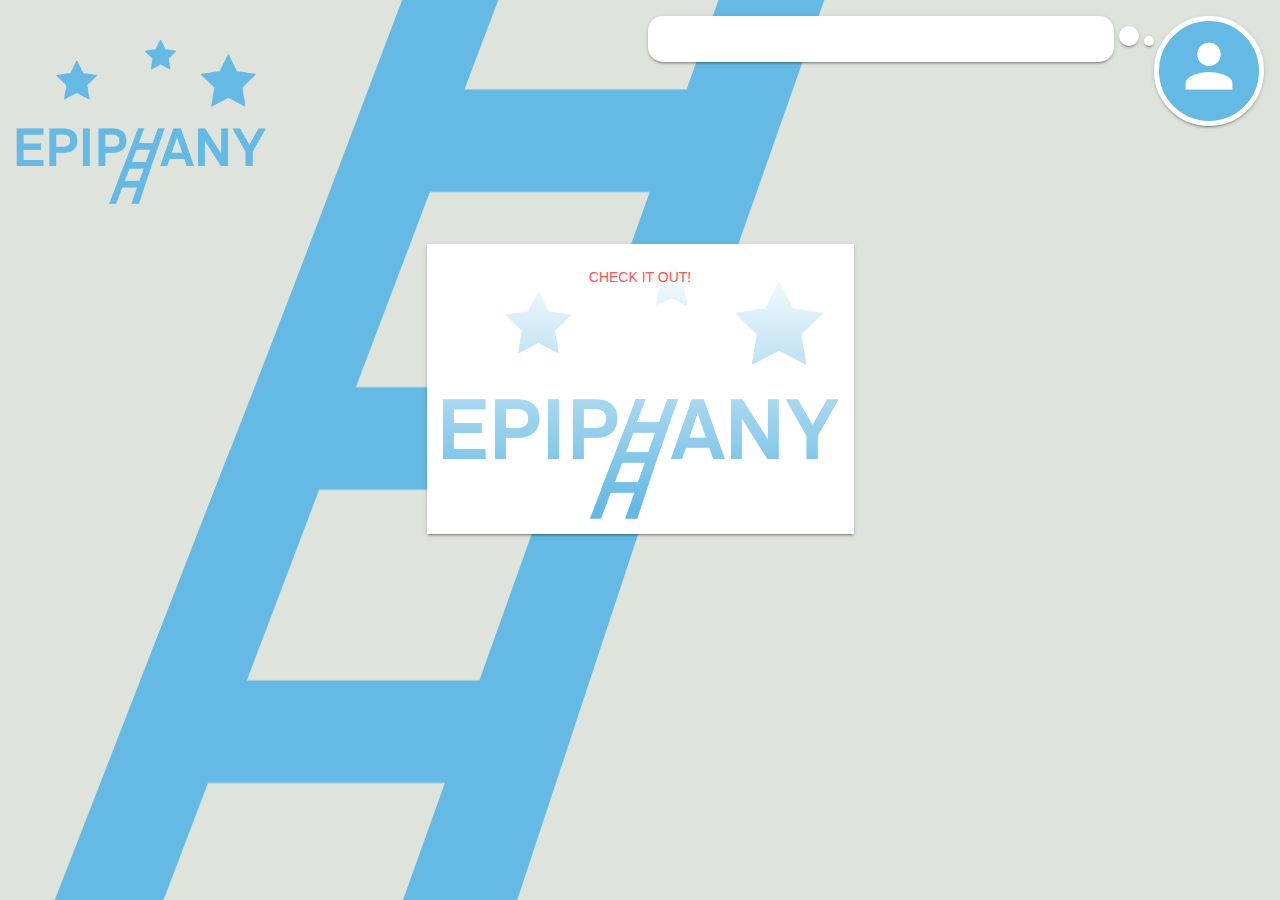
<file: extension/htm/newtab.html>
<!doctype html>
<!-- This page is shown when the user opens a new tab, see "chrome_url_overrides" in manifest.json -->
<html lang="en">
<head>
  <meta charset="utf-8">
  <meta name="author" content="Team Epiphany">
  <title>Epiphany</title>
  <link rel="icon" type="image/png" href="../img/icon.png">
  <link rel="stylesheet" href="../lib/material.blue-red.min.css">
  <link rel="stylesheet" href="https://fonts.googleapis.com/icon?family=Material+Icons">
  <link rel="stylesheet" type="text/css" href="../css/newtab.css">
</head>
<body>
  <div class="mdl-grid">
    <div class="mdl-cell mdl-cell--6-col">
      <h1><img src="../img/logo.png" alt="Epiphany"></h1>
    </div>
    <div class="mdl-cell mdl-cell--6-col mdl-cell--8-col-tablet">
      <div id="think-1" class="mdl-shadow--2dp"></div>
      <div id="think-2" class="mdl-shadow--2dp"></div>
      <div id="avatar" class="mdl-shadow--2dp">
        <i class="material-icons">person</i>
      </div>
      <div id="message" class="mdl-shadow--2dp">
        <p><strong id="name"></strong></p>
        <p id="comment"></p>
      </div>
    </div>
    <div class="mdl-cell mdl-cell--12-col" id="preview">
      <a href="#">
        <div id="teaser">
          <button class="mdl-button mdl-js-button mdl-js-ripple-effect mdl-button--accent">Check it out!</button>
        </div>
        <img src="../img/logo.png" class="mdl-shadow--2dp">
      </a>
    </div>
  </div>

  <script src="../lib/material.min.js"></script>
  <script src="../lib/jquery-3.1.0.min.js"></script>
  <script src="../lib/md5.js"></script>
  <script src="../js/functions.js"></script>
  <script src="../js/newtab.js"></script>
</body>
</html>
</file>
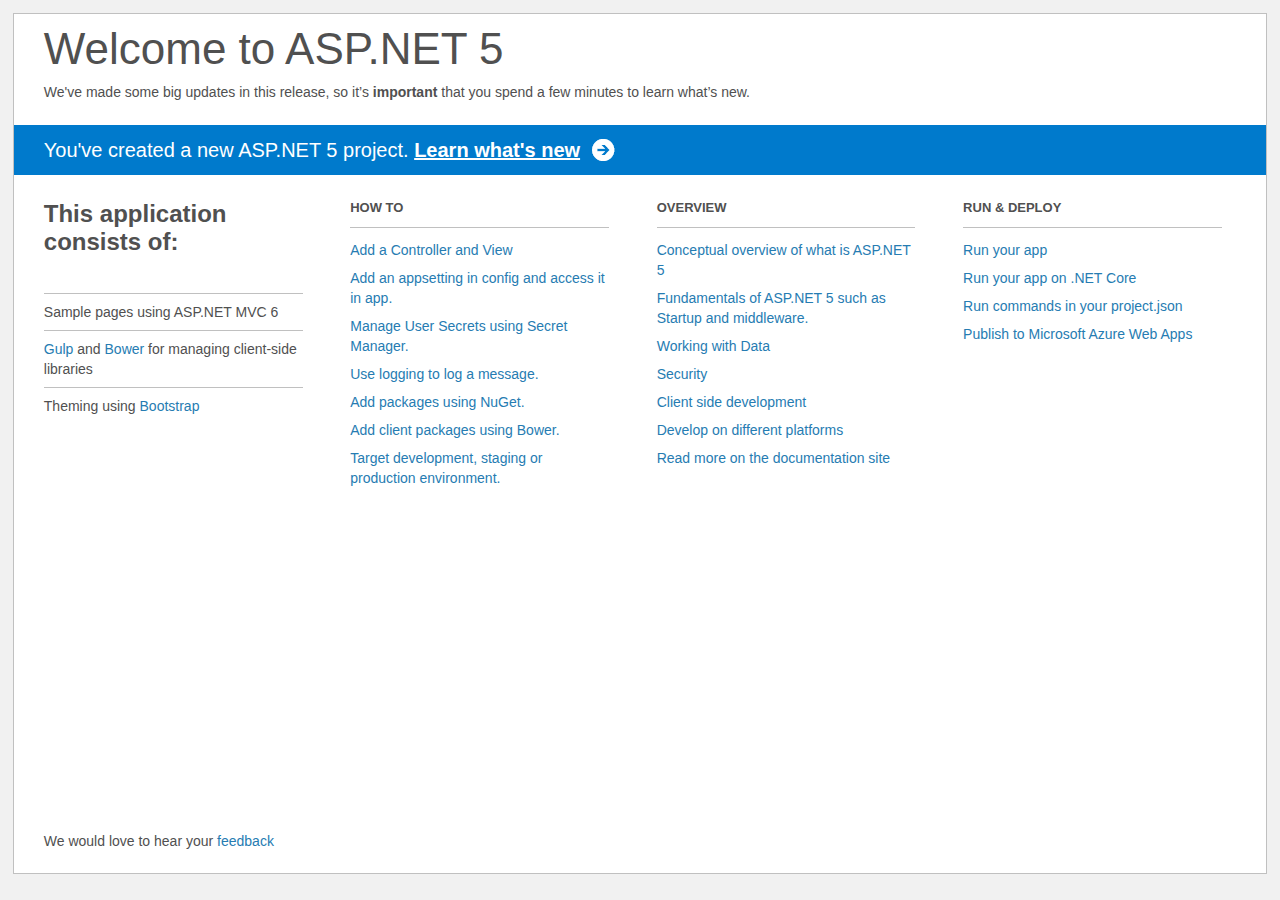
<file: epiphany/src/epiphany/Project_Readme.html>
﻿<!DOCTYPE html>
<html lang="en">
<head>
    <meta charset="utf-8" />
    <title>Welcome to ASP.NET 5</title>
    <style>
        html {
            background: #f1f1f1;
            height: 100%;
        }

        body {
            background: #fff;
            color: #505050;
            font: 14px 'Segoe UI', tahoma, arial, helvetica, sans-serif;
            margin: 1%;
            min-height: 95.5%;
            border: 1px solid silver;
            position: relative;
        }

        #header {
            padding: 0;
        }

            #header h1 {
                font-size: 44px;
                font-weight: normal;
                margin: 0;
                padding: 10px 30px 10px 30px;
            }

            #header span {
                margin: 0;
                padding: 0 30px;
                display: block;
            }

            #header p {
                font-size: 20px;
                color: #fff;
                background: #007acc;
                padding: 0 30px;
                line-height: 50px;
                margin-top: 25px;

            }

                #header p a {
                    color: #fff;
                    text-decoration: underline;
                    font-weight: bold;
                    padding-right: 35px;
                    background: no-repeat right bottom url([data-uri]);
                }

        #main {
            padding: 5px 30px;
            clear: both;
        }

        .section {
            width: 21.7%;
            float: left;
            margin: 0 0 0 4%;
        }

            .section h2 {
                font-size: 13px;
                text-transform: uppercase;
                margin: 0;
                border-bottom: 1px solid silver;
                padding-bottom: 12px;
                margin-bottom: 8px;
            }

            .section.first {
                margin-left: 0;
            }

                .section.first h2 {
                    font-size: 24px;
                    text-transform: none;
                    margin-bottom: 25px;
                    border: none;
                }

                .section.first li {
                    border-top: 1px solid silver;
                    padding: 8px 0;
                }

            .section.last {
                margin-right: 0;
            }

        ul {
            list-style: none;
            padding: 0;
            margin: 0;
            line-height: 20px;
        }

        li {
            padding: 4px 0;
        }

        a {
            color: #267cb2;
            text-decoration: none;
        }

            a:hover {
                text-decoration: underline;
            }

        #footer {
            clear: both;
            padding-top: 50px;
        }

            #footer p {
                position: absolute;
                bottom: 10px;
            }
    </style>
</head>
<body>

    <div id="header">
        <h1>Welcome to ASP.NET 5</h1>
        <span>
            We've made some big updates in this release, so it’s <b>important</b> that you spend
            a few minutes to learn what’s new.
        </span>
        <p>You've created a new ASP.NET 5 project. <a href="http://go.microsoft.com/fwlink/?LinkId=518016">Learn what's new</a></p>
    </div>

    <div id="main">
        <div class="section first">
            <h2>This application consists of:</h2>
            <ul>
                <li>Sample pages using ASP.NET MVC 6</li>
                <li><a href="http://go.microsoft.com/fwlink/?LinkId=518007">Gulp</a> and <a href="http://go.microsoft.com/fwlink/?LinkId=518004">Bower</a> for managing client-side libraries</li>
                <li>Theming using <a href="http://go.microsoft.com/fwlink/?LinkID=398939">Bootstrap</a></li>
            </ul>
        </div>
        <div class="section">
            <h2>How to</h2>
            <ul>
                <li><a href="http://go.microsoft.com/fwlink/?LinkID=398600">Add a Controller and View</a></li>
                <li><a href="http://go.microsoft.com/fwlink/?LinkID=699562">Add an appsetting in config and access it in app.</a></li>
                <li><a href="http://go.microsoft.com/fwlink/?LinkId=699315">Manage User Secrets using Secret Manager.</a></li>
                <li><a href="http://go.microsoft.com/fwlink/?LinkId=699316">Use logging to log a message.</a></li>
                <li><a href="http://go.microsoft.com/fwlink/?LinkId=699317">Add packages using NuGet.</a></li>
                <li><a href="http://go.microsoft.com/fwlink/?LinkId=699318">Add client packages using Bower.</a></li>
                <li><a href="http://go.microsoft.com/fwlink/?LinkId=699319">Target development, staging or production environment.</a></li>
            </ul>
        </div>
        <div class="section">
            <h2>Overview</h2>
            <ul>
                <li><a href="http://go.microsoft.com/fwlink/?LinkId=518008">Conceptual overview of what is ASP.NET 5</a></li>
                <li><a href="http://go.microsoft.com/fwlink/?LinkId=699320">Fundamentals of ASP.NET 5 such as Startup and middleware.</a></li>
                <li><a href="http://go.microsoft.com/fwlink/?LinkId=398602">Working with Data</a></li>
                <li><a href="http://go.microsoft.com/fwlink/?LinkId=398603">Security</a></li>
                <li><a href="http://go.microsoft.com/fwlink/?LinkID=699321">Client side development</a></li>
                <li><a href="http://go.microsoft.com/fwlink/?LinkID=699322">Develop on different platforms</a></li>
                <li><a href="http://go.microsoft.com/fwlink/?LinkID=699323">Read more on the documentation site</a></li>
            </ul>
        </div>
        <div class="section last">
            <h2>Run & Deploy</h2>
            <ul>
                <li><a href="http://go.microsoft.com/fwlink/?LinkID=517851">Run your app</a></li>
                <li><a href="http://go.microsoft.com/fwlink/?LinkID=517852">Run your app on .NET Core</a></li>
                <li><a href="http://go.microsoft.com/fwlink/?LinkID=517853">Run commands in your project.json</a></li>
                <li><a href="http://go.microsoft.com/fwlink/?LinkID=398609">Publish to Microsoft Azure Web Apps</a></li>
            </ul>
        </div>

        <div id="footer">
            <p>We would love to hear your <a href="http://go.microsoft.com/fwlink/?LinkId=518015">feedback</a></p>
        </div>
    </div>

</body>
</html>
</file>
<file: extension/css/newtab.css>
body {
  background: #dee3db url(../img/body.png) no-repeat 0% 50%;
  color: #444;
}

a {
  color: #64bae4;
  text-decoration: none;
  font-weight: bold;
}

h1 {
  float: left;
  color: #64bae4;
  background: #dee3db;
}

img {
  max-width: 100%;
}

h1 img {
  width: 250px;
}

.mdl-cell {
  position: relative;
}

#avatar {
  float: right;
  background: #64bae4;
  text-align: center;
  overflow: hidden;
  border: 5px solid #fff;
}

#avatar i {
  font-size: 70px;
  line-height: 90px;
  color: #fff;
}

#avatar,
#avatar img {
  width: 100px;
  height: 100px;
  border-radius: 50%;
}

#think-1,
#think-2 {
  position: absolute;
  top: 10px;
  right: 125px;
  background: #fff;
  border-radius: 50%;
  width: 20px;
  height: 20px;
}

#think-1 {
  top: 20px;
  right: 110px;
  width: 10px;
  height: 10px;
}

#message {
  background: #fff;
  border: 15px solid #fff;
  border-radius: 15px;
  margin-right: 150px;
}

#name {
  font-weight:bold;
}

#comment {
  margin: 0;
}

#preview {
  text-align: center;
}

#preview a {
  position: relative;
}

#preview img {
  max-width: calc(100% - 30px);
  background: #fff;
  border: 15px solid #fff;
}

#teaser {
  position: absolute;
  left:0;
  width: 100%;
  height: 250px;
  margin-top: 15px;
  background: -webkit-linear-gradient(top, rgba(255,255,255,1), rgba(255,255,255,0));
  background: -moz-linear-gradient(top, rgba(255,255,255,1), rgba(255,255,255,0));
  background: linear-gradient(top, rgba(255,255,255,1), rgba(255,255,255,0));
}
</file>
<file: extension/lib/material.blue-red.min.css>
/**
 * material-design-lite - Material Design Components in CSS, JS and HTML
 * @version v1.1.3
 * @license Apache-2.0
 * @copyright 2015 Google, Inc.
 * @link https://github.com/google/material-design-lite
 */
@charset "UTF-8";html{color:rgba(0,0,0,.87)}::-moz-selection{background:#b3d4fc;text-shadow:none}::selection{background:#b3d4fc;text-shadow:none}hr{display:block;height:1px;border:0;border-top:1px solid #ccc;margin:1em 0;padding:0}audio,canvas,iframe,img,svg,video{vertical-align:middle}fieldset{border:0;margin:0;padding:0}textarea{resize:vertical}.browserupgrade{margin:.2em 0;background:#ccc;color:#000;padding:.2em 0}.hidden{display:none!important}.visuallyhidden{border:0;clip:rect(0 0 0 0);height:1px;margin:-1px;overflow:hidden;padding:0;position:absolute;width:1px}.visuallyhidden.focusable:active,.visuallyhidden.focusable:focus{clip:auto;height:auto;margin:0;overflow:visible;position:static;width:auto}.invisible{visibility:hidden}.clearfix:before,.clearfix:after{content:" ";display:table}.clearfix:after{clear:both}@media print{*,*:before,*:after,*:first-letter{background:transparent!important;color:#000!important;box-shadow:none!important}a,a:visited{text-decoration:underline}a[href]:after{content:" (" attr(href)")"}abbr[title]:after{content:" (" attr(title)")"}a[href^="#"]:after,a[href^="javascript:"]:after{content:""}pre,blockquote{border:1px solid #999;page-break-inside:avoid}thead{display:table-header-group}tr,img{page-break-inside:avoid}img{max-width:100%!important}p,h2,h3{orphans:3;widows:3}h2,h3{page-break-after:avoid}}a,.mdl-accordion,.mdl-button,.mdl-card,.mdl-checkbox,.mdl-dropdown-menu,.mdl-icon-toggle,.mdl-item,.mdl-radio,.mdl-slider,.mdl-switch,.mdl-tabs__tab{-webkit-tap-highlight-color:transparent;-webkit-tap-highlight-color:rgba(255,255,255,0)}html{width:100%;height:100%;-ms-touch-action:manipulation;touch-action:manipulation}body{width:100%;min-height:100%}main{display:block}*[hidden]{display:none!important}html,body{font-family:"Helvetica","Arial",sans-serif;font-size:14px;font-weight:400;line-height:20px}h1,h2,h3,h4,h5,h6,p{padding:0}h1 small,h2 small,h3 small,h4 small,h5 small,h6 small{font-family:"Roboto","Helvetica","Arial",sans-serif;font-weight:400;line-height:1.35;letter-spacing:-.02em;opacity:.54;font-size:.6em}h1{font-size:56px;line-height:1.35;letter-spacing:-.02em;margin:24px 0}h1,h2{font-family:"Roboto","Helvetica","Arial",sans-serif;font-weight:400}h2{font-size:45px;line-height:48px}h2,h3{margin:24px 0}h3{font-size:34px;line-height:40px}h3,h4{font-family:"Roboto","Helvetica","Arial",sans-serif;font-weight:400}h4{font-size:24px;line-height:32px;-moz-osx-font-smoothing:grayscale;margin:24px 0 16px}h5{font-size:20px;font-weight:500;line-height:1;letter-spacing:.02em}h5,h6{font-family:"Roboto","Helvetica","Arial",sans-serif;margin:24px 0 16px}h6{font-size:16px;letter-spacing:.04em}h6,p{font-weight:400;line-height:24px}p{font-size:14px;letter-spacing:0;margin:0 0 16px}a{color:rgb(255,82,82);font-weight:500}blockquote{font-family:"Roboto","Helvetica","Arial",sans-serif;position:relative;font-size:24px;font-weight:300;font-style:italic;line-height:1.35;letter-spacing:.08em}blockquote:before{position:absolute;left:-.5em;content:'“'}blockquote:after{content:'”';margin-left:-.05em}mark{background-color:#f4ff81}dt{font-weight:700}address{font-size:12px;line-height:1;font-style:normal}address,ul,ol{font-weight:400;letter-spacing:0}ul,ol{font-size:14px;line-height:24px}.mdl-typography--display-4,.mdl-typography--display-4-color-contrast{font-family:"Roboto","Helvetica","Arial",sans-serif;font-size:112px;font-weight:300;line-height:1;letter-spacing:-.04em}.mdl-typography--display-4-color-contrast{opacity:.54}.mdl-typography--display-3,.mdl-typography--display-3-color-contrast{font-family:"Roboto","Helvetica","Arial",sans-serif;font-size:56px;font-weight:400;line-height:1.35;letter-spacing:-.02em}.mdl-typography--display-3-color-contrast{opacity:.54}.mdl-typography--display-2,.mdl-typography--display-2-color-contrast{font-family:"Roboto","Helvetica","Arial",sans-serif;font-size:45px;font-weight:400;line-height:48px}.mdl-typography--display-2-color-contrast{opacity:.54}.mdl-typography--display-1,.mdl-typography--display-1-color-contrast{font-family:"Roboto","Helvetica","Arial",sans-serif;font-size:34px;font-weight:400;line-height:40px}.mdl-typography--display-1-color-contrast{opacity:.54}.mdl-typography--headline,.mdl-typography--headline-color-contrast{font-family:"Roboto","Helvetica","Arial",sans-serif;font-size:24px;font-weight:400;line-height:32px;-moz-osx-font-smoothing:grayscale}.mdl-typography--headline-color-contrast{opacity:.87}.mdl-typography--title,.mdl-typography--title-color-contrast{font-family:"Roboto","Helvetica","Arial",sans-serif;font-size:20px;font-weight:500;line-height:1;letter-spacing:.02em}.mdl-typography--title-color-contrast{opacity:.87}.mdl-typography--subhead,.mdl-typography--subhead-color-contrast{font-family:"Roboto","Helvetica","Arial",sans-serif;font-size:16px;font-weight:400;line-height:24px;letter-spacing:.04em}.mdl-typography--subhead-color-contrast{opacity:.87}.mdl-typography--body-2,.mdl-typography--body-2-color-contrast{font-size:14px;font-weight:700;line-height:24px;letter-spacing:0}.mdl-typography--body-2-color-contrast{opacity:.87}.mdl-typography--body-1,.mdl-typography--body-1-color-contrast{font-size:14px;font-weight:400;line-height:24px;letter-spacing:0}.mdl-typography--body-1-color-contrast{opacity:.87}.mdl-typography--body-2-force-preferred-font,.mdl-typography--body-2-force-preferred-font-color-contrast{font-family:"Roboto","Helvetica","Arial",sans-serif;font-size:14px;font-weight:500;line-height:24px;letter-spacing:0}.mdl-typography--body-2-force-preferred-font-color-contrast{opacity:.87}.mdl-typography--body-1-force-preferred-font,.mdl-typography--body-1-force-preferred-font-color-contrast{font-family:"Roboto","Helvetica","Arial",sans-serif;font-size:14px;font-weight:400;line-height:24px;letter-spacing:0}.mdl-typography--body-1-force-preferred-font-color-contrast{opacity:.87}.mdl-typography--caption,.mdl-typography--caption-force-preferred-font{font-size:12px;font-weight:400;line-height:1;letter-spacing:0}.mdl-typography--caption-force-preferred-font{font-family:"Roboto","Helvetica","Arial",sans-serif}.mdl-typography--caption-color-contrast,.mdl-typography--caption-force-preferred-font-color-contrast{font-size:12px;font-weight:400;line-height:1;letter-spacing:0;opacity:.54}.mdl-typography--caption-force-preferred-font-color-contrast,.mdl-typography--menu{font-family:"Roboto","Helvetica","Arial",sans-serif}.mdl-typography--menu{font-size:14px;font-weight:500;line-height:1;letter-spacing:0}.mdl-typography--menu-color-contrast{opacity:.87}.mdl-typography--menu-color-contrast,.mdl-typography--button,.mdl-typography--button-color-contrast{font-family:"Roboto","Helvetica","Arial",sans-serif;font-size:14px;font-weight:500;line-height:1;letter-spacing:0}.mdl-typography--button,.mdl-typography--button-color-contrast{text-transform:uppercase}.mdl-typography--button-color-contrast{opacity:.87}.mdl-typography--text-left{text-align:left}.mdl-typography--text-right{text-align:right}.mdl-typography--text-center{text-align:center}.mdl-typography--text-justify{text-align:justify}.mdl-typography--text-nowrap{white-space:nowrap}.mdl-typography--text-lowercase{text-transform:lowercase}.mdl-typography--text-uppercase{text-transform:uppercase}.mdl-typography--text-capitalize{text-transform:capitalize}.mdl-typography--font-thin{font-weight:200!important}.mdl-typography--font-light{font-weight:300!important}.mdl-typography--font-regular{font-weight:400!important}.mdl-typography--font-medium{font-weight:500!important}.mdl-typography--font-bold{font-weight:700!important}.mdl-typography--font-black{font-weight:900!important}.material-icons{font-family:'Material Icons';font-weight:400;font-style:normal;font-size:24px;line-height:1;letter-spacing:normal;text-transform:none;display:inline-block;word-wrap:normal;-moz-font-feature-settings:'liga';font-feature-settings:'liga';-webkit-font-feature-settings:'liga';-webkit-font-smoothing:antialiased}.mdl-color-text--red{color:#f44336 !important}.mdl-color--red{background-color:#f44336 !important}.mdl-color-text--red-50{color:#ffebee !important}.mdl-color--red-50{background-color:#ffebee !important}.mdl-color-text--red-100{color:#ffcdd2 !important}.mdl-color--red-100{background-color:#ffcdd2 !important}.mdl-color-text--red-200{color:#ef9a9a !important}.mdl-color--red-200{background-color:#ef9a9a !important}.mdl-color-text--red-300{color:#e57373 !important}.mdl-color--red-300{background-color:#e57373 !important}.mdl-color-text--red-400{color:#ef5350 !important}.mdl-color--red-400{background-color:#ef5350 !important}.mdl-color-text--red-500{color:#f44336 !important}.mdl-color--red-500{background-color:#f44336 !important}.mdl-color-text--red-600{color:#e53935 !important}.mdl-color--red-600{background-color:#e53935 !important}.mdl-color-text--red-700{color:#d32f2f !important}.mdl-color--red-700{background-color:#d32f2f !important}.mdl-color-text--red-800{color:#c62828 !important}.mdl-color--red-800{background-color:#c62828 !important}.mdl-color-text--red-900{color:#b71c1c !important}.mdl-color--red-900{background-color:#b71c1c !important}.mdl-color-text--red-A100{color:#ff8a80 !important}.mdl-color--red-A100{background-color:#ff8a80 !important}.mdl-color-text--red-A200{color:#ff5252 !important}.mdl-color--red-A200{background-color:#ff5252 !important}.mdl-color-text--red-A400{color:#ff1744 !important}.mdl-color--red-A400{background-color:#ff1744 !important}.mdl-color-text--red-A700{color:#d50000 !important}.mdl-color--red-A700{background-color:#d50000 !important}.mdl-color-text--pink{color:#e91e63 !important}.mdl-color--pink{background-color:#e91e63 !important}.mdl-color-text--pink-50{color:#fce4ec !important}.mdl-color--pink-50{background-color:#fce4ec !important}.mdl-color-text--pink-100{color:#f8bbd0 !important}.mdl-color--pink-100{background-color:#f8bbd0 !important}.mdl-color-text--pink-200{color:#f48fb1 !important}.mdl-color--pink-200{background-color:#f48fb1 !important}.mdl-color-text--pink-300{color:#f06292 !important}.mdl-color--pink-300{background-color:#f06292 !important}.mdl-color-text--pink-400{color:#ec407a !important}.mdl-color--pink-400{background-color:#ec407a !important}.mdl-color-text--pink-500{color:#e91e63 !important}.mdl-color--pink-500{background-color:#e91e63 !important}.mdl-color-text--pink-600{color:#d81b60 !important}.mdl-color--pink-600{background-color:#d81b60 !important}.mdl-color-text--pink-700{color:#c2185b !important}.mdl-color--pink-700{background-color:#c2185b !important}.mdl-color-text--pink-800{color:#ad1457 !important}.mdl-color--pink-800{background-color:#ad1457 !important}.mdl-color-text--pink-900{color:#880e4f !important}.mdl-color--pink-900{background-color:#880e4f !important}.mdl-color-text--pink-A100{color:#ff80ab !important}.mdl-color--pink-A100{background-color:#ff80ab !important}.mdl-color-text--pink-A200{color:#ff4081 !important}.mdl-color--pink-A200{background-color:#ff4081 !important}.mdl-color-text--pink-A400{color:#f50057 !important}.mdl-color--pink-A400{background-color:#f50057 !important}.mdl-color-text--pink-A700{color:#c51162 !important}.mdl-color--pink-A700{background-color:#c51162 !important}.mdl-color-text--purple{color:#9c27b0 !important}.mdl-color--purple{background-color:#9c27b0 !important}.mdl-color-text--purple-50{color:#f3e5f5 !important}.mdl-color--purple-50{background-color:#f3e5f5 !important}.mdl-color-text--purple-100{color:#e1bee7 !important}.mdl-color--purple-100{background-color:#e1bee7 !important}.mdl-color-text--purple-200{color:#ce93d8 !important}.mdl-color--purple-200{background-color:#ce93d8 !important}.mdl-color-text--purple-300{color:#ba68c8 !important}.mdl-color--purple-300{background-color:#ba68c8 !important}.mdl-color-text--purple-400{color:#ab47bc !important}.mdl-color--purple-400{background-color:#ab47bc !important}.mdl-color-text--purple-500{color:#9c27b0 !important}.mdl-color--purple-500{background-color:#9c27b0 !important}.mdl-color-text--purple-600{color:#8e24aa !important}.mdl-color--purple-600{background-color:#8e24aa !important}.mdl-color-text--purple-700{color:#7b1fa2 !important}.mdl-color--purple-700{background-color:#7b1fa2 !important}.mdl-color-text--purple-800{color:#6a1b9a !important}.mdl-color--purple-800{background-color:#6a1b9a !important}.mdl-color-text--purple-900{color:#4a148c !important}.mdl-color--purple-900{background-color:#4a148c !important}.mdl-color-text--purple-A100{color:#ea80fc !important}.mdl-color--purple-A100{background-color:#ea80fc !important}.mdl-color-text--purple-A200{color:#e040fb !important}.mdl-color--purple-A200{background-color:#e040fb !important}.mdl-color-text--purple-A400{color:#d500f9 !important}.mdl-color--purple-A400{background-color:#d500f9 !important}.mdl-color-text--purple-A700{color:#a0f !important}.mdl-color--purple-A700{background-color:#a0f !important}.mdl-color-text--deep-purple{color:#673ab7 !important}.mdl-color--deep-purple{background-color:#673ab7 !important}.mdl-color-text--deep-purple-50{color:#ede7f6 !important}.mdl-color--deep-purple-50{background-color:#ede7f6 !important}.mdl-color-text--deep-purple-100{color:#d1c4e9 !important}.mdl-color--deep-purple-100{background-color:#d1c4e9 !important}.mdl-color-text--deep-purple-200{color:#b39ddb !important}.mdl-color--deep-purple-200{background-color:#b39ddb !important}.mdl-color-text--deep-purple-300{color:#9575cd !important}.mdl-color--deep-purple-300{background-color:#9575cd !important}.mdl-color-text--deep-purple-400{color:#7e57c2 !important}.mdl-color--deep-purple-400{background-color:#7e57c2 !important}.mdl-color-text--deep-purple-500{color:#673ab7 !important}.mdl-color--deep-purple-500{background-color:#673ab7 !important}.mdl-color-text--deep-purple-600{color:#5e35b1 !important}.mdl-color--deep-purple-600{background-color:#5e35b1 !important}.mdl-color-text--deep-purple-700{color:#512da8 !important}.mdl-color--deep-purple-700{background-color:#512da8 !important}.mdl-color-text--deep-purple-800{color:#4527a0 !important}.mdl-color--deep-purple-800{background-color:#4527a0 !important}.mdl-color-text--deep-purple-900{color:#311b92 !important}.mdl-color--deep-purple-900{background-color:#311b92 !important}.mdl-color-text--deep-purple-A100{color:#b388ff !important}.mdl-color--deep-purple-A100{background-color:#b388ff !important}.mdl-color-text--deep-purple-A200{color:#7c4dff !important}.mdl-color--deep-purple-A200{background-color:#7c4dff !important}.mdl-color-text--deep-purple-A400{color:#651fff !important}.mdl-color--deep-purple-A400{background-color:#651fff !important}.mdl-color-text--deep-purple-A700{color:#6200ea !important}.mdl-color--deep-purple-A700{background-color:#6200ea !important}.mdl-color-text--indigo{color:#3f51b5 !important}.mdl-color--indigo{background-color:#3f51b5 !important}.mdl-color-text--indigo-50{color:#e8eaf6 !important}.mdl-color--indigo-50{background-color:#e8eaf6 !important}.mdl-color-text--indigo-100{color:#c5cae9 !important}.mdl-color--indigo-100{background-color:#c5cae9 !important}.mdl-color-text--indigo-200{color:#9fa8da !important}.mdl-color--indigo-200{background-color:#9fa8da !important}.mdl-color-text--indigo-300{color:#7986cb !important}.mdl-color--indigo-300{background-color:#7986cb !important}.mdl-color-text--indigo-400{color:#5c6bc0 !important}.mdl-color--indigo-400{background-color:#5c6bc0 !important}.mdl-color-text--indigo-500{color:#3f51b5 !important}.mdl-color--indigo-500{background-color:#3f51b5 !important}.mdl-color-text--indigo-600{color:#3949ab !important}.mdl-color--indigo-600{background-color:#3949ab !important}.mdl-color-text--indigo-700{color:#303f9f !important}.mdl-color--indigo-700{background-color:#303f9f !important}.mdl-color-text--indigo-800{color:#283593 !important}.mdl-color--indigo-800{background-color:#283593 !important}.mdl-color-text--indigo-900{color:#1a237e !important}.mdl-color--indigo-900{background-color:#1a237e !important}.mdl-color-text--indigo-A100{color:#8c9eff !important}.mdl-color--indigo-A100{background-color:#8c9eff !important}.mdl-color-text--indigo-A200{color:#536dfe !important}.mdl-color--indigo-A200{background-color:#536dfe !important}.mdl-color-text--indigo-A400{color:#3d5afe !important}.mdl-color--indigo-A400{background-color:#3d5afe !important}.mdl-color-text--indigo-A700{color:#304ffe !important}.mdl-color--indigo-A700{background-color:#304ffe !important}.mdl-color-text--blue{color:#2196f3 !important}.mdl-color--blue{background-color:#2196f3 !important}.mdl-color-text--blue-50{color:#e3f2fd !important}.mdl-color--blue-50{background-color:#e3f2fd !important}.mdl-color-text--blue-100{color:#bbdefb !important}.mdl-color--blue-100{background-color:#bbdefb !important}.mdl-color-text--blue-200{color:#90caf9 !important}.mdl-color--blue-200{background-color:#90caf9 !important}.mdl-color-text--blue-300{color:#64b5f6 !important}.mdl-color--blue-300{background-color:#64b5f6 !important}.mdl-color-text--blue-400{color:#42a5f5 !important}.mdl-color--blue-400{background-color:#42a5f5 !important}.mdl-color-text--blue-500{color:#2196f3 !important}.mdl-color--blue-500{background-color:#2196f3 !important}.mdl-color-text--blue-600{color:#1e88e5 !important}.mdl-color--blue-600{background-color:#1e88e5 !important}.mdl-color-text--blue-700{color:#1976d2 !important}.mdl-color--blue-700{background-color:#1976d2 !important}.mdl-color-text--blue-800{color:#1565c0 !important}.mdl-color--blue-800{background-color:#1565c0 !important}.mdl-color-text--blue-900{color:#0d47a1 !important}.mdl-color--blue-900{background-color:#0d47a1 !important}.mdl-color-text--blue-A100{color:#82b1ff !important}.mdl-color--blue-A100{background-color:#82b1ff !important}.mdl-color-text--blue-A200{color:#448aff !important}.mdl-color--blue-A200{background-color:#448aff !important}.mdl-color-text--blue-A400{color:#2979ff !important}.mdl-color--blue-A400{background-color:#2979ff !important}.mdl-color-text--blue-A700{color:#2962ff !important}.mdl-color--blue-A700{background-color:#2962ff !important}.mdl-color-text--light-blue{color:#03a9f4 !important}.mdl-color--light-blue{background-color:#03a9f4 !important}.mdl-color-text--light-blue-50{color:#e1f5fe !important}.mdl-color--light-blue-50{background-color:#e1f5fe !important}.mdl-color-text--light-blue-100{color:#b3e5fc !important}.mdl-color--light-blue-100{background-color:#b3e5fc !important}.mdl-color-text--light-blue-200{color:#81d4fa !important}.mdl-color--light-blue-200{background-color:#81d4fa !important}.mdl-color-text--light-blue-300{color:#4fc3f7 !important}.mdl-color--light-blue-300{background-color:#4fc3f7 !important}.mdl-color-text--light-blue-400{color:#29b6f6 !important}.mdl-color--light-blue-400{background-color:#29b6f6 !important}.mdl-color-text--light-blue-500{color:#03a9f4 !important}.mdl-color--light-blue-500{background-color:#03a9f4 !important}.mdl-color-text--light-blue-600{color:#039be5 !important}.mdl-color--light-blue-600{background-color:#039be5 !important}.mdl-color-text--light-blue-700{color:#0288d1 !important}.mdl-color--light-blue-700{background-color:#0288d1 !important}.mdl-color-text--light-blue-800{color:#0277bd !important}.mdl-color--light-blue-800{background-color:#0277bd !important}.mdl-color-text--light-blue-900{color:#01579b !important}.mdl-color--light-blue-900{background-color:#01579b !important}.mdl-color-text--light-blue-A100{color:#80d8ff !important}.mdl-color--light-blue-A100{background-color:#80d8ff !important}.mdl-color-text--light-blue-A200{color:#40c4ff !important}.mdl-color--light-blue-A200{background-color:#40c4ff !important}.mdl-color-text--light-blue-A400{color:#00b0ff !important}.mdl-color--light-blue-A400{background-color:#00b0ff !important}.mdl-color-text--light-blue-A700{color:#0091ea !important}.mdl-color--light-blue-A700{background-color:#0091ea !important}.mdl-color-text--cyan{color:#00bcd4 !important}.mdl-color--cyan{background-color:#00bcd4 !important}.mdl-color-text--cyan-50{color:#e0f7fa !important}.mdl-color--cyan-50{background-color:#e0f7fa !important}.mdl-color-text--cyan-100{color:#b2ebf2 !important}.mdl-color--cyan-100{background-color:#b2ebf2 !important}.mdl-color-text--cyan-200{color:#80deea !important}.mdl-color--cyan-200{background-color:#80deea !important}.mdl-color-text--cyan-300{color:#4dd0e1 !important}.mdl-color--cyan-300{background-color:#4dd0e1 !important}.mdl-color-text--cyan-400{color:#26c6da !important}.mdl-color--cyan-400{background-color:#26c6da !important}.mdl-color-text--cyan-500{color:#00bcd4 !important}.mdl-color--cyan-500{background-color:#00bcd4 !important}.mdl-color-text--cyan-600{color:#00acc1 !important}.mdl-color--cyan-600{background-color:#00acc1 !important}.mdl-color-text--cyan-700{color:#0097a7 !important}.mdl-color--cyan-700{background-color:#0097a7 !important}.mdl-color-text--cyan-800{color:#00838f !important}.mdl-color--cyan-800{background-color:#00838f !important}.mdl-color-text--cyan-900{color:#006064 !important}.mdl-color--cyan-900{background-color:#006064 !important}.mdl-color-text--cyan-A100{color:#84ffff !important}.mdl-color--cyan-A100{background-color:#84ffff !important}.mdl-color-text--cyan-A200{color:#18ffff !important}.mdl-color--cyan-A200{background-color:#18ffff !important}.mdl-color-text--cyan-A400{color:#00e5ff !important}.mdl-color--cyan-A400{background-color:#00e5ff !important}.mdl-color-text--cyan-A700{color:#00b8d4 !important}.mdl-color--cyan-A700{background-color:#00b8d4 !important}.mdl-color-text--teal{color:#009688 !important}.mdl-color--teal{background-color:#009688 !important}.mdl-color-text--teal-50{color:#e0f2f1 !important}.mdl-color--teal-50{background-color:#e0f2f1 !important}.mdl-color-text--teal-100{color:#b2dfdb !important}.mdl-color--teal-100{background-color:#b2dfdb !important}.mdl-color-text--teal-200{color:#80cbc4 !important}.mdl-color--teal-200{background-color:#80cbc4 !important}.mdl-color-text--teal-300{color:#4db6ac !important}.mdl-color--teal-300{background-color:#4db6ac !important}.mdl-color-text--teal-400{color:#26a69a !important}.mdl-color--teal-400{background-color:#26a69a !important}.mdl-color-text--teal-500{color:#009688 !important}.mdl-color--teal-500{background-color:#009688 !important}.mdl-color-text--teal-600{color:#00897b !important}.mdl-color--teal-600{background-color:#00897b !important}.mdl-color-text--teal-700{color:#00796b !important}.mdl-color--teal-700{background-color:#00796b !important}.mdl-color-text--teal-800{color:#00695c !important}.mdl-color--teal-800{background-color:#00695c !important}.mdl-color-text--teal-900{color:#004d40 !important}.mdl-color--teal-900{background-color:#004d40 !important}.mdl-color-text--teal-A100{color:#a7ffeb !important}.mdl-color--teal-A100{background-color:#a7ffeb !important}.mdl-color-text--teal-A200{color:#64ffda !important}.mdl-color--teal-A200{background-color:#64ffda !important}.mdl-color-text--teal-A400{color:#1de9b6 !important}.mdl-color--teal-A400{background-color:#1de9b6 !important}.mdl-color-text--teal-A700{color:#00bfa5 !important}.mdl-color--teal-A700{background-color:#00bfa5 !important}.mdl-color-text--green{color:#4caf50 !important}.mdl-color--green{background-color:#4caf50 !important}.mdl-color-text--green-50{color:#e8f5e9 !important}.mdl-color--green-50{background-color:#e8f5e9 !important}.mdl-color-text--green-100{color:#c8e6c9 !important}.mdl-color--green-100{background-color:#c8e6c9 !important}.mdl-color-text--green-200{color:#a5d6a7 !important}.mdl-color--green-200{background-color:#a5d6a7 !important}.mdl-color-text--green-300{color:#81c784 !important}.mdl-color--green-300{background-color:#81c784 !important}.mdl-color-text--green-400{color:#66bb6a !important}.mdl-color--green-400{background-color:#66bb6a !important}.mdl-color-text--green-500{color:#4caf50 !important}.mdl-color--green-500{background-color:#4caf50 !important}.mdl-color-text--green-600{color:#43a047 !important}.mdl-color--green-600{background-color:#43a047 !important}.mdl-color-text--green-700{color:#388e3c !important}.mdl-color--green-700{background-color:#388e3c !important}.mdl-color-text--green-800{color:#2e7d32 !important}.mdl-color--green-800{background-color:#2e7d32 !important}.mdl-color-text--green-900{color:#1b5e20 !important}.mdl-color--green-900{background-color:#1b5e20 !important}.mdl-color-text--green-A100{color:#b9f6ca !important}.mdl-color--green-A100{background-color:#b9f6ca !important}.mdl-color-text--green-A200{color:#69f0ae !important}.mdl-color--green-A200{background-color:#69f0ae !important}.mdl-color-text--green-A400{color:#00e676 !important}.mdl-color--green-A400{background-color:#00e676 !important}.mdl-color-text--green-A700{color:#00c853 !important}.mdl-color--green-A700{background-color:#00c853 !important}.mdl-color-text--light-green{color:#8bc34a !important}.mdl-color--light-green{background-color:#8bc34a !important}.mdl-color-text--light-green-50{color:#f1f8e9 !important}.mdl-color--light-green-50{background-color:#f1f8e9 !important}.mdl-color-text--light-green-100{color:#dcedc8 !important}.mdl-color--light-green-100{background-color:#dcedc8 !important}.mdl-color-text--light-green-200{color:#c5e1a5 !important}.mdl-color--light-green-200{background-color:#c5e1a5 !important}.mdl-color-text--light-green-300{color:#aed581 !important}.mdl-color--light-green-300{background-color:#aed581 !important}.mdl-color-text--light-green-400{color:#9ccc65 !important}.mdl-color--light-green-400{background-color:#9ccc65 !important}.mdl-color-text--light-green-500{color:#8bc34a !important}.mdl-color--light-green-500{background-color:#8bc34a !important}.mdl-color-text--light-green-600{color:#7cb342 !important}.mdl-color--light-green-600{background-color:#7cb342 !important}.mdl-color-text--light-green-700{color:#689f38 !important}.mdl-color--light-green-700{background-color:#689f38 !important}.mdl-color-text--light-green-800{color:#558b2f !important}.mdl-color--light-green-800{background-color:#558b2f !important}.mdl-color-text--light-green-900{color:#33691e !important}.mdl-color--light-green-900{background-color:#33691e !important}.mdl-color-text--light-green-A100{color:#ccff90 !important}.mdl-color--light-green-A100{background-color:#ccff90 !important}.mdl-color-text--light-green-A200{color:#b2ff59 !important}.mdl-color--light-green-A200{background-color:#b2ff59 !important}.mdl-color-text--light-green-A400{color:#76ff03 !important}.mdl-color--light-green-A400{background-color:#76ff03 !important}.mdl-color-text--light-green-A700{color:#64dd17 !important}.mdl-color--light-green-A700{background-color:#64dd17 !important}.mdl-color-text--lime{color:#cddc39 !important}.mdl-color--lime{background-color:#cddc39 !important}.mdl-color-text--lime-50{color:#f9fbe7 !important}.mdl-color--lime-50{background-color:#f9fbe7 !important}.mdl-color-text--lime-100{color:#f0f4c3 !important}.mdl-color--lime-100{background-color:#f0f4c3 !important}.mdl-color-text--lime-200{color:#e6ee9c !important}.mdl-color--lime-200{background-color:#e6ee9c !important}.mdl-color-text--lime-300{color:#dce775 !important}.mdl-color--lime-300{background-color:#dce775 !important}.mdl-color-text--lime-400{color:#d4e157 !important}.mdl-color--lime-400{background-color:#d4e157 !important}.mdl-color-text--lime-500{color:#cddc39 !important}.mdl-color--lime-500{background-color:#cddc39 !important}.mdl-color-text--lime-600{color:#c0ca33 !important}.mdl-color--lime-600{background-color:#c0ca33 !important}.mdl-color-text--lime-700{color:#afb42b !important}.mdl-color--lime-700{background-color:#afb42b !important}.mdl-color-text--lime-800{color:#9e9d24 !important}.mdl-color--lime-800{background-color:#9e9d24 !important}.mdl-color-text--lime-900{color:#827717 !important}.mdl-color--lime-900{background-color:#827717 !important}.mdl-color-text--lime-A100{color:#f4ff81 !important}.mdl-color--lime-A100{background-color:#f4ff81 !important}.mdl-color-text--lime-A200{color:#eeff41 !important}.mdl-color--lime-A200{background-color:#eeff41 !important}.mdl-color-text--lime-A400{color:#c6ff00 !important}.mdl-color--lime-A400{background-color:#c6ff00 !important}.mdl-color-text--lime-A700{color:#aeea00 !important}.mdl-color--lime-A700{background-color:#aeea00 !important}.mdl-color-text--yellow{color:#ffeb3b !important}.mdl-color--yellow{background-color:#ffeb3b !important}.mdl-color-text--yellow-50{color:#fffde7 !important}.mdl-color--yellow-50{background-color:#fffde7 !important}.mdl-color-text--yellow-100{color:#fff9c4 !important}.mdl-color--yellow-100{background-color:#fff9c4 !important}.mdl-color-text--yellow-200{color:#fff59d !important}.mdl-color--yellow-200{background-color:#fff59d !important}.mdl-color-text--yellow-300{color:#fff176 !important}.mdl-color--yellow-300{background-color:#fff176 !important}.mdl-color-text--yellow-400{color:#ffee58 !important}.mdl-color--yellow-400{background-color:#ffee58 !important}.mdl-color-text--yellow-500{color:#ffeb3b !important}.mdl-color--yellow-500{background-color:#ffeb3b !important}.mdl-color-text--yellow-600{color:#fdd835 !important}.mdl-color--yellow-600{background-color:#fdd835 !important}.mdl-color-text--yellow-700{color:#fbc02d !important}.mdl-color--yellow-700{background-color:#fbc02d !important}.mdl-color-text--yellow-800{color:#f9a825 !important}.mdl-color--yellow-800{background-color:#f9a825 !important}.mdl-color-text--yellow-900{color:#f57f17 !important}.mdl-color--yellow-900{background-color:#f57f17 !important}.mdl-color-text--yellow-A100{color:#ffff8d !important}.mdl-color--yellow-A100{background-color:#ffff8d !important}.mdl-color-text--yellow-A200{color:#ff0 !important}.mdl-color--yellow-A200{background-color:#ff0 !important}.mdl-color-text--yellow-A400{color:#ffea00 !important}.mdl-color--yellow-A400{background-color:#ffea00 !important}.mdl-color-text--yellow-A700{color:#ffd600 !important}.mdl-color--yellow-A700{background-color:#ffd600 !important}.mdl-color-text--amber{color:#ffc107 !important}.mdl-color--amber{background-color:#ffc107 !important}.mdl-color-text--amber-50{color:#fff8e1 !important}.mdl-color--amber-50{background-color:#fff8e1 !important}.mdl-color-text--amber-100{color:#ffecb3 !important}.mdl-color--amber-100{background-color:#ffecb3 !important}.mdl-color-text--amber-200{color:#ffe082 !important}.mdl-color--amber-200{background-color:#ffe082 !important}.mdl-color-text--amber-300{color:#ffd54f !important}.mdl-color--amber-300{background-color:#ffd54f !important}.mdl-color-text--amber-400{color:#ffca28 !important}.mdl-color--amber-400{background-color:#ffca28 !important}.mdl-color-text--amber-500{color:#ffc107 !important}.mdl-color--amber-500{background-color:#ffc107 !important}.mdl-color-text--amber-600{color:#ffb300 !important}.mdl-color--amber-600{background-color:#ffb300 !important}.mdl-color-text--amber-700{color:#ffa000 !important}.mdl-color--amber-700{background-color:#ffa000 !important}.mdl-color-text--amber-800{color:#ff8f00 !important}.mdl-color--amber-800{background-color:#ff8f00 !important}.mdl-color-text--amber-900{color:#ff6f00 !important}.mdl-color--amber-900{background-color:#ff6f00 !important}.mdl-color-text--amber-A100{color:#ffe57f !important}.mdl-color--amber-A100{background-color:#ffe57f !important}.mdl-color-text--amber-A200{color:#ffd740 !important}.mdl-color--amber-A200{background-color:#ffd740 !important}.mdl-color-text--amber-A400{color:#ffc400 !important}.mdl-color--amber-A400{background-color:#ffc400 !important}.mdl-color-text--amber-A700{color:#ffab00 !important}.mdl-color--amber-A700{background-color:#ffab00 !important}.mdl-color-text--orange{color:#ff9800 !important}.mdl-color--orange{background-color:#ff9800 !important}.mdl-color-text--orange-50{color:#fff3e0 !important}.mdl-color--orange-50{background-color:#fff3e0 !important}.mdl-color-text--orange-100{color:#ffe0b2 !important}.mdl-color--orange-100{background-color:#ffe0b2 !important}.mdl-color-text--orange-200{color:#ffcc80 !important}.mdl-color--orange-200{background-color:#ffcc80 !important}.mdl-color-text--orange-300{color:#ffb74d !important}.mdl-color--orange-300{background-color:#ffb74d !important}.mdl-color-text--orange-400{color:#ffa726 !important}.mdl-color--orange-400{background-color:#ffa726 !important}.mdl-color-text--orange-500{color:#ff9800 !important}.mdl-color--orange-500{background-color:#ff9800 !important}.mdl-color-text--orange-600{color:#fb8c00 !important}.mdl-color--orange-600{background-color:#fb8c00 !important}.mdl-color-text--orange-700{color:#f57c00 !important}.mdl-color--orange-700{background-color:#f57c00 !important}.mdl-color-text--orange-800{color:#ef6c00 !important}.mdl-color--orange-800{background-color:#ef6c00 !important}.mdl-color-text--orange-900{color:#e65100 !important}.mdl-color--orange-900{background-color:#e65100 !important}.mdl-color-text--orange-A100{color:#ffd180 !important}.mdl-color--orange-A100{background-color:#ffd180 !important}.mdl-color-text--orange-A200{color:#ffab40 !important}.mdl-color--orange-A200{background-color:#ffab40 !important}.mdl-color-text--orange-A400{color:#ff9100 !important}.mdl-color--orange-A400{background-color:#ff9100 !important}.mdl-color-text--orange-A700{color:#ff6d00 !important}.mdl-color--orange-A700{background-color:#ff6d00 !important}.mdl-color-text--deep-orange{color:#ff5722 !important}.mdl-color--deep-orange{background-color:#ff5722 !important}.mdl-color-text--deep-orange-50{color:#fbe9e7 !important}.mdl-color--deep-orange-50{background-color:#fbe9e7 !important}.mdl-color-text--deep-orange-100{color:#ffccbc !important}.mdl-color--deep-orange-100{background-color:#ffccbc !important}.mdl-color-text--deep-orange-200{color:#ffab91 !important}.mdl-color--deep-orange-200{background-color:#ffab91 !important}.mdl-color-text--deep-orange-300{color:#ff8a65 !important}.mdl-color--deep-orange-300{background-color:#ff8a65 !important}.mdl-color-text--deep-orange-400{color:#ff7043 !important}.mdl-color--deep-orange-400{background-color:#ff7043 !important}.mdl-color-text--deep-orange-500{color:#ff5722 !important}.mdl-color--deep-orange-500{background-color:#ff5722 !important}.mdl-color-text--deep-orange-600{color:#f4511e !important}.mdl-color--deep-orange-600{background-color:#f4511e !important}.mdl-color-text--deep-orange-700{color:#e64a19 !important}.mdl-color--deep-orange-700{background-color:#e64a19 !important}.mdl-color-text--deep-orange-800{color:#d84315 !important}.mdl-color--deep-orange-800{background-color:#d84315 !important}.mdl-color-text--deep-orange-900{color:#bf360c !important}.mdl-color--deep-orange-900{background-color:#bf360c !important}.mdl-color-text--deep-orange-A100{color:#ff9e80 !important}.mdl-color--deep-orange-A100{background-color:#ff9e80 !important}.mdl-color-text--deep-orange-A200{color:#ff6e40 !important}.mdl-color--deep-orange-A200{background-color:#ff6e40 !important}.mdl-color-text--deep-orange-A400{color:#ff3d00 !important}.mdl-color--deep-orange-A400{background-color:#ff3d00 !important}.mdl-color-text--deep-orange-A700{color:#dd2c00 !important}.mdl-color--deep-orange-A700{background-color:#dd2c00 !important}.mdl-color-text--brown{color:#795548 !important}.mdl-color--brown{background-color:#795548 !important}.mdl-color-text--brown-50{color:#efebe9 !important}.mdl-color--brown-50{background-color:#efebe9 !important}.mdl-color-text--brown-100{color:#d7ccc8 !important}.mdl-color--brown-100{background-color:#d7ccc8 !important}.mdl-color-text--brown-200{color:#bcaaa4 !important}.mdl-color--brown-200{background-color:#bcaaa4 !important}.mdl-color-text--brown-300{color:#a1887f !important}.mdl-color--brown-300{background-color:#a1887f !important}.mdl-color-text--brown-400{color:#8d6e63 !important}.mdl-color--brown-400{background-color:#8d6e63 !important}.mdl-color-text--brown-500{color:#795548 !important}.mdl-color--brown-500{background-color:#795548 !important}.mdl-color-text--brown-600{color:#6d4c41 !important}.mdl-color--brown-600{background-color:#6d4c41 !important}.mdl-color-text--brown-700{color:#5d4037 !important}.mdl-color--brown-700{background-color:#5d4037 !important}.mdl-color-text--brown-800{color:#4e342e !important}.mdl-color--brown-800{background-color:#4e342e !important}.mdl-color-text--brown-900{color:#3e2723 !important}.mdl-color--brown-900{background-color:#3e2723 !important}.mdl-color-text--grey{color:#9e9e9e !important}.mdl-color--grey{background-color:#9e9e9e !important}.mdl-color-text--grey-50{color:#fafafa !important}.mdl-color--grey-50{background-color:#fafafa !important}.mdl-color-text--grey-100{color:#f5f5f5 !important}.mdl-color--grey-100{background-color:#f5f5f5 !important}.mdl-color-text--grey-200{color:#eee !important}.mdl-color--grey-200{background-color:#eee !important}.mdl-color-text--grey-300{color:#e0e0e0 !important}.mdl-color--grey-300{background-color:#e0e0e0 !important}.mdl-color-text--grey-400{color:#bdbdbd !important}.mdl-color--grey-400{background-color:#bdbdbd !important}.mdl-color-text--grey-500{color:#9e9e9e !important}.mdl-color--grey-500{background-color:#9e9e9e !important}.mdl-color-text--grey-600{color:#757575 !important}.mdl-color--grey-600{background-color:#757575 !important}.mdl-color-text--grey-700{color:#616161 !important}.mdl-color--grey-700{background-color:#616161 !important}.mdl-color-text--grey-800{color:#424242 !important}.mdl-color--grey-800{background-color:#424242 !important}.mdl-color-text--grey-900{color:#212121 !important}.mdl-color--grey-900{background-color:#212121 !important}.mdl-color-text--blue-grey{color:#607d8b !important}.mdl-color--blue-grey{background-color:#607d8b !important}.mdl-color-text--blue-grey-50{color:#eceff1 !important}.mdl-color--blue-grey-50{background-color:#eceff1 !important}.mdl-color-text--blue-grey-100{color:#cfd8dc !important}.mdl-color--blue-grey-100{background-color:#cfd8dc !important}.mdl-color-text--blue-grey-200{color:#b0bec5 !important}.mdl-color--blue-grey-200{background-color:#b0bec5 !important}.mdl-color-text--blue-grey-300{color:#90a4ae !important}.mdl-color--blue-grey-300{background-color:#90a4ae !important}.mdl-color-text--blue-grey-400{color:#78909c !important}.mdl-color--blue-grey-400{background-color:#78909c !important}.mdl-color-text--blue-grey-500{color:#607d8b !important}.mdl-color--blue-grey-500{background-color:#607d8b !important}.mdl-color-text--blue-grey-600{color:#546e7a !important}.mdl-color--blue-grey-600{background-color:#546e7a !important}.mdl-color-text--blue-grey-700{color:#455a64 !important}.mdl-color--blue-grey-700{background-color:#455a64 !important}.mdl-color-text--blue-grey-800{color:#37474f !important}.mdl-color--blue-grey-800{background-color:#37474f !important}.mdl-color-text--blue-grey-900{color:#263238 !important}.mdl-color--blue-grey-900{background-color:#263238 !important}.mdl-color--black{background-color:#000 !important}.mdl-color-text--black{color:#000 !important}.mdl-color--white{background-color:#fff !important}.mdl-color-text--white{color:#fff !important}.mdl-color--primary{background-color:rgb(33,150,243)!important}.mdl-color--primary-contrast{background-color:rgb(255,255,255)!important}.mdl-color--primary-dark{background-color:rgb(25,118,210)!important}.mdl-color--accent{background-color:rgb(255,82,82)!important}.mdl-color--accent-contrast{background-color:rgb(255,255,255)!important}.mdl-color-text--primary{color:rgb(33,150,243)!important}.mdl-color-text--primary-contrast{color:rgb(255,255,255)!important}.mdl-color-text--primary-dark{color:rgb(25,118,210)!important}.mdl-color-text--accent{color:rgb(255,82,82)!important}.mdl-color-text--accent-contrast{color:rgb(255,255,255)!important}.mdl-ripple{background:#000;border-radius:50%;height:50px;left:0;opacity:0;pointer-events:none;position:absolute;top:0;-webkit-transform:translate(-50%,-50%);transform:translate(-50%,-50%);width:50px;overflow:hidden}.mdl-ripple.is-animating{transition:transform .3s cubic-bezier(0,0,.2,1),width .3s cubic-bezier(0,0,.2,1),height .3s cubic-bezier(0,0,.2,1),opacity .6s cubic-bezier(0,0,.2,1);transition:transform .3s cubic-bezier(0,0,.2,1),width .3s cubic-bezier(0,0,.2,1),height .3s cubic-bezier(0,0,.2,1),opacity .6s cubic-bezier(0,0,.2,1),-webkit-transform .3s cubic-bezier(0,0,.2,1)}.mdl-ripple.is-visible{opacity:.3}.mdl-animation--default,.mdl-animation--fast-out-slow-in{transition-timing-function:cubic-bezier(.4,0,.2,1)}.mdl-animation--linear-out-slow-in{transition-timing-function:cubic-bezier(0,0,.2,1)}.mdl-animation--fast-out-linear-in{transition-timing-function:cubic-bezier(.4,0,1,1)}.mdl-badge{position:relative;white-space:nowrap;margin-right:24px}.mdl-badge:not([data-badge]){margin-right:auto}.mdl-badge[data-badge]:after{content:attr(data-badge);display:-webkit-flex;display:-ms-flexbox;display:flex;-webkit-flex-direction:row;-ms-flex-direction:row;flex-direction:row;-webkit-flex-wrap:wrap;-ms-flex-wrap:wrap;flex-wrap:wrap;-webkit-justify-content:center;-ms-flex-pack:center;justify-content:center;-webkit-align-content:center;-ms-flex-line-pack:center;align-content:center;-webkit-align-items:center;-ms-flex-align:center;align-items:center;position:absolute;top:-11px;right:-24px;font-family:"Roboto","Helvetica","Arial",sans-serif;font-weight:600;font-size:12px;width:22px;height:22px;border-radius:50%;background:rgb(255,82,82);color:rgb(255,255,255)}.mdl-button .mdl-badge[data-badge]:after{top:-10px;right:-5px}.mdl-badge.mdl-badge--no-background[data-badge]:after{color:rgb(255,82,82);background:rgba(255,255,255,.2);box-shadow:0 0 1px gray}.mdl-badge.mdl-badge--overlap{margin-right:10px}.mdl-badge.mdl-badge--overlap:after{right:-10px}.mdl-button{background:0 0;border:none;border-radius:2px;color:#000;position:relative;height:36px;margin:0;min-width:64px;padding:0 16px;display:inline-block;font-family:"Roboto","Helvetica","Arial",sans-serif;font-size:14px;font-weight:500;text-transform:uppercase;letter-spacing:0;overflow:hidden;will-change:box-shadow;transition:box-shadow .2s cubic-bezier(.4,0,1,1),background-color .2s cubic-bezier(.4,0,.2,1),color .2s cubic-bezier(.4,0,.2,1);outline:none;cursor:pointer;text-decoration:none;text-align:center;line-height:36px;vertical-align:middle}.mdl-button::-moz-focus-inner{border:0}.mdl-button:hover{background-color:rgba(158,158,158,.2)}.mdl-button:focus:not(:active){background-color:rgba(0,0,0,.12)}.mdl-button:active{background-color:rgba(158,158,158,.4)}.mdl-button.mdl-button--colored{color:rgb(33,150,243)}.mdl-button.mdl-button--colored:focus:not(:active){background-color:rgba(0,0,0,.12)}input.mdl-button[type="submit"]{-webkit-appearance:none}.mdl-button--raised{background:rgba(158,158,158,.2);box-shadow:0 2px 2px 0 rgba(0,0,0,.14),0 3px 1px -2px rgba(0,0,0,.2),0 1px 5px 0 rgba(0,0,0,.12)}.mdl-button--raised:active{box-shadow:0 4px 5px 0 rgba(0,0,0,.14),0 1px 10px 0 rgba(0,0,0,.12),0 2px 4px -1px rgba(0,0,0,.2);background-color:rgba(158,158,158,.4)}.mdl-button--raised:focus:not(:active){box-shadow:0 0 8px rgba(0,0,0,.18),0 8px 16px rgba(0,0,0,.36);background-color:rgba(158,158,158,.4)}.mdl-button--raised.mdl-button--colored{background:rgb(33,150,243);color:rgb(255,255,255)}.mdl-button--raised.mdl-button--colored:hover{background-color:rgb(33,150,243)}.mdl-button--raised.mdl-button--colored:active{background-color:rgb(33,150,243)}.mdl-button--raised.mdl-button--colored:focus:not(:active){background-color:rgb(33,150,243)}.mdl-button--raised.mdl-button--colored .mdl-ripple{background:rgb(255,255,255)}.mdl-button--fab{border-radius:50%;font-size:24px;height:56px;margin:auto;min-width:56px;width:56px;padding:0;overflow:hidden;background:rgba(158,158,158,.2);box-shadow:0 1px 1.5px 0 rgba(0,0,0,.12),0 1px 1px 0 rgba(0,0,0,.24);position:relative;line-height:normal}.mdl-button--fab .material-icons{position:absolute;top:50%;left:50%;-webkit-transform:translate(-12px,-12px);transform:translate(-12px,-12px);line-height:24px;width:24px}.mdl-button--fab.mdl-button--mini-fab{height:40px;min-width:40px;width:40px}.mdl-button--fab .mdl-button__ripple-container{border-radius:50%;-webkit-mask-image:-webkit-radial-gradient(circle,#fff,#000)}.mdl-button--fab:active{box-shadow:0 4px 5px 0 rgba(0,0,0,.14),0 1px 10px 0 rgba(0,0,0,.12),0 2px 4px -1px rgba(0,0,0,.2);background-color:rgba(158,158,158,.4)}.mdl-button--fab:focus:not(:active){box-shadow:0 0 8px rgba(0,0,0,.18),0 8px 16px rgba(0,0,0,.36);background-color:rgba(158,158,158,.4)}.mdl-button--fab.mdl-button--colored{background:rgb(255,82,82);color:rgb(255,255,255)}.mdl-button--fab.mdl-button--colored:hover{background-color:rgb(255,82,82)}.mdl-button--fab.mdl-button--colored:focus:not(:active){background-color:rgb(255,82,82)}.mdl-button--fab.mdl-button--colored:active{background-color:rgb(255,82,82)}.mdl-button--fab.mdl-button--colored .mdl-ripple{background:rgb(255,255,255)}.mdl-button--icon{border-radius:50%;font-size:24px;height:32px;margin-left:0;margin-right:0;min-width:32px;width:32px;padding:0;overflow:hidden;color:inherit;line-height:normal}.mdl-button--icon .material-icons{position:absolute;top:50%;left:50%;-webkit-transform:translate(-12px,-12px);transform:translate(-12px,-12px);line-height:24px;width:24px}.mdl-button--icon.mdl-button--mini-icon{height:24px;min-width:24px;width:24px}.mdl-button--icon.mdl-button--mini-icon .material-icons{top:0;left:0}.mdl-button--icon .mdl-button__ripple-container{border-radius:50%;-webkit-mask-image:-webkit-radial-gradient(circle,#fff,#000)}.mdl-button__ripple-container{display:block;height:100%;left:0;position:absolute;top:0;width:100%;z-index:0;overflow:hidden}.mdl-button[disabled] .mdl-button__ripple-container .mdl-ripple,.mdl-button.mdl-button--disabled .mdl-button__ripple-container .mdl-ripple{background-color:transparent}.mdl-button--primary.mdl-button--primary{color:rgb(33,150,243)}.mdl-button--primary.mdl-button--primary .mdl-ripple{background:rgb(255,255,255)}.mdl-button--primary.mdl-button--primary.mdl-button--raised,.mdl-button--primary.mdl-button--primary.mdl-button--fab{color:rgb(255,255,255);background-color:rgb(33,150,243)}.mdl-button--accent.mdl-button--accent{color:rgb(255,82,82)}.mdl-button--accent.mdl-button--accent .mdl-ripple{background:rgb(255,255,255)}.mdl-button--accent.mdl-button--accent.mdl-button--raised,.mdl-button--accent.mdl-button--accent.mdl-button--fab{color:rgb(255,255,255);background-color:rgb(255,82,82)}.mdl-button[disabled][disabled],.mdl-button.mdl-button--disabled.mdl-button--disabled{color:rgba(0,0,0,.26);cursor:default;background-color:transparent}.mdl-button--fab[disabled][disabled],.mdl-button--fab.mdl-button--disabled.mdl-button--disabled{background-color:rgba(0,0,0,.12);color:rgba(0,0,0,.26)}.mdl-button--raised[disabled][disabled],.mdl-button--raised.mdl-button--disabled.mdl-button--disabled{background-color:rgba(0,0,0,.12);color:rgba(0,0,0,.26);box-shadow:none}.mdl-button--colored[disabled][disabled],.mdl-button--colored.mdl-button--disabled.mdl-button--disabled{color:rgba(0,0,0,.26)}.mdl-button .material-icons{vertical-align:middle}.mdl-card{display:-webkit-flex;display:-ms-flexbox;display:flex;-webkit-flex-direction:column;-ms-flex-direction:column;flex-direction:column;font-size:16px;font-weight:400;min-height:200px;overflow:hidden;width:330px;z-index:1;position:relative;background:#fff;border-radius:2px;box-sizing:border-box}.mdl-card__media{background-color:rgb(255,82,82);background-repeat:repeat;background-position:50% 50%;background-size:cover;background-origin:padding-box;background-attachment:scroll;box-sizing:border-box}.mdl-card__title{-webkit-align-items:center;-ms-flex-align:center;align-items:center;color:#000;display:block;display:-webkit-flex;display:-ms-flexbox;display:flex;-webkit-justify-content:stretch;-ms-flex-pack:stretch;justify-content:stretch;line-height:normal;padding:16px;-webkit-perspective-origin:165px 56px;perspective-origin:165px 56px;-webkit-transform-origin:165px 56px;transform-origin:165px 56px;box-sizing:border-box}.mdl-card__title.mdl-card--border{border-bottom:1px solid rgba(0,0,0,.1)}.mdl-card__title-text{-webkit-align-self:flex-end;-ms-flex-item-align:end;align-self:flex-end;color:inherit;display:block;display:-webkit-flex;display:-ms-flexbox;display:flex;font-size:24px;font-weight:300;line-height:normal;overflow:hidden;-webkit-transform-origin:149px 48px;transform-origin:149px 48px;margin:0}.mdl-card__subtitle-text{font-size:14px;color:rgba(0,0,0,.54);margin:0}.mdl-card__supporting-text{color:rgba(0,0,0,.54);font-size:1rem;line-height:18px;overflow:hidden;padding:16px;width:90%}.mdl-card__actions{font-size:16px;line-height:normal;width:100%;background-color:transparent;padding:8px;box-sizing:border-box}.mdl-card__actions.mdl-card--border{border-top:1px solid rgba(0,0,0,.1)}.mdl-card--expand{-webkit-flex-grow:1;-ms-flex-positive:1;flex-grow:1}.mdl-card__menu{position:absolute;right:16px;top:16px}.mdl-checkbox{position:relative;z-index:1;vertical-align:middle;display:inline-block;box-sizing:border-box;width:100%;height:24px;margin:0;padding:0}.mdl-checkbox.is-upgraded{padding-left:24px}.mdl-checkbox__input{line-height:24px}.mdl-checkbox.is-upgraded .mdl-checkbox__input{position:absolute;width:0;height:0;margin:0;padding:0;opacity:0;-ms-appearance:none;-moz-appearance:none;-webkit-appearance:none;appearance:none;border:none}.mdl-checkbox__box-outline{position:absolute;top:3px;left:0;display:inline-block;box-sizing:border-box;width:16px;height:16px;margin:0;cursor:pointer;overflow:hidden;border:2px solid rgba(0,0,0,.54);border-radius:2px;z-index:2}.mdl-checkbox.is-checked .mdl-checkbox__box-outline{border:2px solid rgb(33,150,243)}fieldset[disabled] .mdl-checkbox .mdl-checkbox__box-outline,.mdl-checkbox.is-disabled .mdl-checkbox__box-outline{border:2px solid rgba(0,0,0,.26);cursor:auto}.mdl-checkbox__focus-helper{position:absolute;top:3px;left:0;display:inline-block;box-sizing:border-box;width:16px;height:16px;border-radius:50%;background-color:transparent}.mdl-checkbox.is-focused .mdl-checkbox__focus-helper{box-shadow:0 0 0 8px rgba(0,0,0,.1);background-color:rgba(0,0,0,.1)}.mdl-checkbox.is-focused.is-checked .mdl-checkbox__focus-helper{box-shadow:0 0 0 8px rgba(33,150,243,.26);background-color:rgba(33,150,243,.26)}.mdl-checkbox__tick-outline{position:absolute;top:0;left:0;height:100%;width:100%;-webkit-mask:url("[data-uri]");mask:url("[data-uri]");background:0 0;transition-duration:.28s;transition-timing-function:cubic-bezier(.4,0,.2,1);transition-property:background}.mdl-checkbox.is-checked .mdl-checkbox__tick-outline{background:rgb(33,150,243)url("[data-uri]")}fieldset[disabled] .mdl-checkbox.is-checked .mdl-checkbox__tick-outline,.mdl-checkbox.is-checked.is-disabled .mdl-checkbox__tick-outline{background:rgba(0,0,0,.26)url("[data-uri]")}.mdl-checkbox__label{position:relative;cursor:pointer;font-size:16px;line-height:24px;margin:0}fieldset[disabled] .mdl-checkbox .mdl-checkbox__label,.mdl-checkbox.is-disabled .mdl-checkbox__label{color:rgba(0,0,0,.26);cursor:auto}.mdl-checkbox__ripple-container{position:absolute;z-index:2;top:-6px;left:-10px;box-sizing:border-box;width:36px;height:36px;border-radius:50%;cursor:pointer;overflow:hidden;-webkit-mask-image:-webkit-radial-gradient(circle,#fff,#000)}.mdl-checkbox__ripple-container .mdl-ripple{background:rgb(33,150,243)}fieldset[disabled] .mdl-checkbox .mdl-checkbox__ripple-container,.mdl-checkbox.is-disabled .mdl-checkbox__ripple-container{cursor:auto}fieldset[disabled] .mdl-checkbox .mdl-checkbox__ripple-container .mdl-ripple,.mdl-checkbox.is-disabled .mdl-checkbox__ripple-container .mdl-ripple{background:0 0}.mdl-data-table{position:relative;border:1px solid rgba(0,0,0,.12);border-collapse:collapse;white-space:nowrap;font-size:13px;background-color:#fff}.mdl-data-table thead{padding-bottom:3px}.mdl-data-table thead .mdl-data-table__select{margin-top:0}.mdl-data-table tbody tr{position:relative;height:48px;transition-duration:.28s;transition-timing-function:cubic-bezier(.4,0,.2,1);transition-property:background-color}.mdl-data-table tbody tr.is-selected{background-color:#e0e0e0}.mdl-data-table tbody tr:hover{background-color:#eee}.mdl-data-table td{text-align:right}.mdl-data-table th{padding:0 18px 12px 18px;text-align:right}.mdl-data-table td:first-of-type,.mdl-data-table th:first-of-type{padding-left:24px}.mdl-data-table td:last-of-type,.mdl-data-table th:last-of-type{padding-right:24px}.mdl-data-table td{position:relative;height:48px;border-top:1px solid rgba(0,0,0,.12);border-bottom:1px solid rgba(0,0,0,.12);padding:12px 18px;box-sizing:border-box}.mdl-data-table td,.mdl-data-table td .mdl-data-table__select{vertical-align:middle}.mdl-data-table th{position:relative;vertical-align:bottom;text-overflow:ellipsis;font-weight:700;line-height:24px;letter-spacing:0;height:48px;font-size:12px;color:rgba(0,0,0,.54);padding-bottom:8px;box-sizing:border-box}.mdl-data-table th.mdl-data-table__header--sorted-ascending,.mdl-data-table th.mdl-data-table__header--sorted-descending{color:rgba(0,0,0,.87)}.mdl-data-table th.mdl-data-table__header--sorted-ascending:before,.mdl-data-table th.mdl-data-table__header--sorted-descending:before{font-family:'Material Icons';font-weight:400;font-style:normal;line-height:1;letter-spacing:normal;text-transform:none;display:inline-block;word-wrap:normal;-moz-font-feature-settings:'liga';font-feature-settings:'liga';-webkit-font-feature-settings:'liga';-webkit-font-smoothing:antialiased;font-size:16px;content:"\e5d8";margin-right:5px;vertical-align:sub}.mdl-data-table th.mdl-data-table__header--sorted-ascending:hover,.mdl-data-table th.mdl-data-table__header--sorted-descending:hover{cursor:pointer}.mdl-data-table th.mdl-data-table__header--sorted-ascending:hover:before,.mdl-data-table th.mdl-data-table__header--sorted-descending:hover:before{color:rgba(0,0,0,.26)}.mdl-data-table th.mdl-data-table__header--sorted-descending:before{content:"\e5db"}.mdl-data-table__select{width:16px}.mdl-data-table__cell--non-numeric.mdl-data-table__cell--non-numeric{text-align:left}.mdl-dialog{border:none;box-shadow:0 9px 46px 8px rgba(0,0,0,.14),0 11px 15px -7px rgba(0,0,0,.12),0 24px 38px 3px rgba(0,0,0,.2);width:280px}.mdl-dialog__title{padding:24px 24px 0;margin:0;font-size:2.5rem}.mdl-dialog__actions{padding:8px 8px 8px 24px;display:-webkit-flex;display:-ms-flexbox;display:flex;-webkit-flex-direction:row-reverse;-ms-flex-direction:row-reverse;flex-direction:row-reverse;-webkit-flex-wrap:wrap;-ms-flex-wrap:wrap;flex-wrap:wrap}.mdl-dialog__actions>*{margin-right:8px;height:36px}.mdl-dialog__actions>*:first-child{margin-right:0}.mdl-dialog__actions--full-width{padding:0 0 8px}.mdl-dialog__actions--full-width>*{height:48px;-webkit-flex:0 0 100%;-ms-flex:0 0 100%;flex:0 0 100%;padding-right:16px;margin-right:0;text-align:right}.mdl-dialog__content{padding:20px 24px 24px;color:rgba(0,0,0,.54)}.mdl-mega-footer{padding:16px 40px;color:#9e9e9e;background-color:#424242}.mdl-mega-footer--top-section:after,.mdl-mega-footer--middle-section:after,.mdl-mega-footer--bottom-section:after,.mdl-mega-footer__top-section:after,.mdl-mega-footer__middle-section:after,.mdl-mega-footer__bottom-section:after{content:'';display:block;clear:both}.mdl-mega-footer--left-section,.mdl-mega-footer__left-section,.mdl-mega-footer--right-section,.mdl-mega-footer__right-section{margin-bottom:16px}.mdl-mega-footer--right-section a,.mdl-mega-footer__right-section a{display:block;margin-bottom:16px;color:inherit;text-decoration:none}@media screen and (min-width:760px){.mdl-mega-footer--left-section,.mdl-mega-footer__left-section{float:left}.mdl-mega-footer--right-section,.mdl-mega-footer__right-section{float:right}.mdl-mega-footer--right-section a,.mdl-mega-footer__right-section a{display:inline-block;margin-left:16px;line-height:36px;vertical-align:middle}}.mdl-mega-footer--social-btn,.mdl-mega-footer__social-btn{width:36px;height:36px;padding:0;margin:0;background-color:#9e9e9e;border:none}.mdl-mega-footer--drop-down-section,.mdl-mega-footer__drop-down-section{display:block;position:relative}@media screen and (min-width:760px){.mdl-mega-footer--drop-down-section,.mdl-mega-footer__drop-down-section{width:33%}.mdl-mega-footer--drop-down-section:nth-child(1),.mdl-mega-footer--drop-down-section:nth-child(2),.mdl-mega-footer__drop-down-section:nth-child(1),.mdl-mega-footer__drop-down-section:nth-child(2){float:left}.mdl-mega-footer--drop-down-section:nth-child(3),.mdl-mega-footer__drop-down-section:nth-child(3){float:right}.mdl-mega-footer--drop-down-section:nth-child(3):after,.mdl-mega-footer__drop-down-section:nth-child(3):after{clear:right}.mdl-mega-footer--drop-down-section:nth-child(4),.mdl-mega-footer__drop-down-section:nth-child(4){clear:right;float:right}.mdl-mega-footer--middle-section:after,.mdl-mega-footer__middle-section:after{content:'';display:block;clear:both}.mdl-mega-footer--bottom-section,.mdl-mega-footer__bottom-section{padding-top:0}}@media screen and (min-width:1024px){.mdl-mega-footer--drop-down-section,.mdl-mega-footer--drop-down-section:nth-child(3),.mdl-mega-footer--drop-down-section:nth-child(4),.mdl-mega-footer__drop-down-section,.mdl-mega-footer__drop-down-section:nth-child(3),.mdl-mega-footer__drop-down-section:nth-child(4){width:24%;float:left}}.mdl-mega-footer--heading-checkbox,.mdl-mega-footer__heading-checkbox{position:absolute;width:100%;height:55.8px;padding:32px;margin:-16px 0 0;cursor:pointer;z-index:1;opacity:0}.mdl-mega-footer--heading-checkbox+.mdl-mega-footer--heading:after,.mdl-mega-footer--heading-checkbox+.mdl-mega-footer__heading:after,.mdl-mega-footer__heading-checkbox+.mdl-mega-footer--heading:after,.mdl-mega-footer__heading-checkbox+.mdl-mega-footer__heading:after{font-family:'Material Icons';content:'\E5CE'}.mdl-mega-footer--heading-checkbox:checked~.mdl-mega-footer--link-list,.mdl-mega-footer--heading-checkbox:checked~.mdl-mega-footer__link-list,.mdl-mega-footer--heading-checkbox:checked+.mdl-mega-footer--heading+.mdl-mega-footer--link-list,.mdl-mega-footer--heading-checkbox:checked+.mdl-mega-footer__heading+.mdl-mega-footer__link-list,.mdl-mega-footer__heading-checkbox:checked~.mdl-mega-footer--link-list,.mdl-mega-footer__heading-checkbox:checked~.mdl-mega-footer__link-list,.mdl-mega-footer__heading-checkbox:checked+.mdl-mega-footer--heading+.mdl-mega-footer--link-list,.mdl-mega-footer__heading-checkbox:checked+.mdl-mega-footer__heading+.mdl-mega-footer__link-list{display:none}.mdl-mega-footer--heading-checkbox:checked+.mdl-mega-footer--heading:after,.mdl-mega-footer--heading-checkbox:checked+.mdl-mega-footer__heading:after,.mdl-mega-footer__heading-checkbox:checked+.mdl-mega-footer--heading:after,.mdl-mega-footer__heading-checkbox:checked+.mdl-mega-footer__heading:after{font-family:'Material Icons';content:'\E5CF'}.mdl-mega-footer--heading,.mdl-mega-footer__heading{position:relative;width:100%;padding-right:39.8px;margin-bottom:16px;box-sizing:border-box;font-size:14px;line-height:23.8px;font-weight:500;white-space:nowrap;text-overflow:ellipsis;overflow:hidden;color:#e0e0e0}.mdl-mega-footer--heading:after,.mdl-mega-footer__heading:after{content:'';position:absolute;top:0;right:0;display:block;width:23.8px;height:23.8px;background-size:cover}.mdl-mega-footer--link-list,.mdl-mega-footer__link-list{list-style:none;padding:0;margin:0 0 32px}.mdl-mega-footer--link-list:after,.mdl-mega-footer__link-list:after{clear:both;display:block;content:''}.mdl-mega-footer--link-list li,.mdl-mega-footer__link-list li{font-size:14px;font-weight:400;letter-spacing:0;line-height:20px}.mdl-mega-footer--link-list a,.mdl-mega-footer__link-list a{color:inherit;text-decoration:none;white-space:nowrap}@media screen and (min-width:760px){.mdl-mega-footer--heading-checkbox,.mdl-mega-footer__heading-checkbox{display:none}.mdl-mega-footer--heading-checkbox+.mdl-mega-footer--heading:after,.mdl-mega-footer--heading-checkbox+.mdl-mega-footer__heading:after,.mdl-mega-footer__heading-checkbox+.mdl-mega-footer--heading:after,.mdl-mega-footer__heading-checkbox+.mdl-mega-footer__heading:after{content:''}.mdl-mega-footer--heading-checkbox:checked~.mdl-mega-footer--link-list,.mdl-mega-footer--heading-checkbox:checked~.mdl-mega-footer__link-list,.mdl-mega-footer--heading-checkbox:checked+.mdl-mega-footer__heading+.mdl-mega-footer__link-list,.mdl-mega-footer--heading-checkbox:checked+.mdl-mega-footer--heading+.mdl-mega-footer--link-list,.mdl-mega-footer__heading-checkbox:checked~.mdl-mega-footer--link-list,.mdl-mega-footer__heading-checkbox:checked~.mdl-mega-footer__link-list,.mdl-mega-footer__heading-checkbox:checked+.mdl-mega-footer__heading+.mdl-mega-footer__link-list,.mdl-mega-footer__heading-checkbox:checked+.mdl-mega-footer--heading+.mdl-mega-footer--link-list{display:block}.mdl-mega-footer--heading-checkbox:checked+.mdl-mega-footer--heading:after,.mdl-mega-footer--heading-checkbox:checked+.mdl-mega-footer__heading:after,.mdl-mega-footer__heading-checkbox:checked+.mdl-mega-footer--heading:after,.mdl-mega-footer__heading-checkbox:checked+.mdl-mega-footer__heading:after{content:''}}.mdl-mega-footer--bottom-section,.mdl-mega-footer__bottom-section{padding-top:16px;margin-bottom:16px}.mdl-logo{margin-bottom:16px;color:#fff}.mdl-mega-footer--bottom-section .mdl-mega-footer--link-list li,.mdl-mega-footer__bottom-section .mdl-mega-footer__link-list li{float:left;margin-bottom:0;margin-right:16px}@media screen and (min-width:760px){.mdl-logo{float:left;margin-bottom:0;margin-right:16px}}.mdl-mini-footer{display:-webkit-flex;display:-ms-flexbox;display:flex;-webkit-flex-flow:row wrap;-ms-flex-flow:row wrap;flex-flow:row wrap;-webkit-justify-content:space-between;-ms-flex-pack:justify;justify-content:space-between;padding:32px 16px;color:#9e9e9e;background-color:#424242}.mdl-mini-footer:after{content:'';display:block}.mdl-mini-footer .mdl-logo{line-height:36px}.mdl-mini-footer--link-list,.mdl-mini-footer__link-list{display:-webkit-flex;display:-ms-flexbox;display:flex;-webkit-flex-flow:row nowrap;-ms-flex-flow:row nowrap;flex-flow:row nowrap;list-style:none;margin:0;padding:0}.mdl-mini-footer--link-list li,.mdl-mini-footer__link-list li{margin-bottom:0;margin-right:16px}@media screen and (min-width:760px){.mdl-mini-footer--link-list li,.mdl-mini-footer__link-list li{line-height:36px}}.mdl-mini-footer--link-list a,.mdl-mini-footer__link-list a{color:inherit;text-decoration:none;white-space:nowrap}.mdl-mini-footer--left-section,.mdl-mini-footer__left-section{display:inline-block;-webkit-order:0;-ms-flex-order:0;order:0}.mdl-mini-footer--right-section,.mdl-mini-footer__right-section{display:inline-block;-webkit-order:1;-ms-flex-order:1;order:1}.mdl-mini-footer--social-btn,.mdl-mini-footer__social-btn{width:36px;height:36px;padding:0;margin:0;background-color:#9e9e9e;border:none}.mdl-icon-toggle{position:relative;z-index:1;vertical-align:middle;display:inline-block;height:32px;margin:0;padding:0}.mdl-icon-toggle__input{line-height:32px}.mdl-icon-toggle.is-upgraded .mdl-icon-toggle__input{position:absolute;width:0;height:0;margin:0;padding:0;opacity:0;-ms-appearance:none;-moz-appearance:none;-webkit-appearance:none;appearance:none;border:none}.mdl-icon-toggle__label{display:inline-block;position:relative;cursor:pointer;height:32px;width:32px;min-width:32px;color:#616161;border-radius:50%;padding:0;margin-left:0;margin-right:0;text-align:center;background-color:transparent;will-change:background-color;transition:background-color .2s cubic-bezier(.4,0,.2,1),color .2s cubic-bezier(.4,0,.2,1)}.mdl-icon-toggle__label.material-icons{line-height:32px;font-size:24px}.mdl-icon-toggle.is-checked .mdl-icon-toggle__label{color:rgb(33,150,243)}.mdl-icon-toggle.is-disabled .mdl-icon-toggle__label{color:rgba(0,0,0,.26);cursor:auto;transition:none}.mdl-icon-toggle.is-focused .mdl-icon-toggle__label{background-color:rgba(0,0,0,.12)}.mdl-icon-toggle.is-focused.is-checked .mdl-icon-toggle__label{background-color:rgba(33,150,243,.26)}.mdl-icon-toggle__ripple-container{position:absolute;z-index:2;top:-2px;left:-2px;box-sizing:border-box;width:36px;height:36px;border-radius:50%;cursor:pointer;overflow:hidden;-webkit-mask-image:-webkit-radial-gradient(circle,#fff,#000)}.mdl-icon-toggle__ripple-container .mdl-ripple{background:#616161}.mdl-icon-toggle.is-disabled .mdl-icon-toggle__ripple-container{cursor:auto}.mdl-icon-toggle.is-disabled .mdl-icon-toggle__ripple-container .mdl-ripple{background:0 0}.mdl-list{display:block;padding:8px 0;list-style:none}.mdl-list__item{font-family:"Roboto","Helvetica","Arial",sans-serif;font-size:16px;font-weight:400;letter-spacing:.04em;line-height:1;min-height:48px;-webkit-flex-direction:row;-ms-flex-direction:row;flex-direction:row;-webkit-flex-wrap:nowrap;-ms-flex-wrap:nowrap;flex-wrap:nowrap;padding:16px;cursor:default;color:rgba(0,0,0,.87);overflow:hidden}.mdl-list__item,.mdl-list__item .mdl-list__item-primary-content{box-sizing:border-box;display:-webkit-flex;display:-ms-flexbox;display:flex;-webkit-align-items:center;-ms-flex-align:center;align-items:center}.mdl-list__item .mdl-list__item-primary-content{-webkit-order:0;-ms-flex-order:0;order:0;-webkit-flex-grow:2;-ms-flex-positive:2;flex-grow:2;text-decoration:none}.mdl-list__item .mdl-list__item-primary-content .mdl-list__item-icon{margin-right:32px}.mdl-list__item .mdl-list__item-primary-content .mdl-list__item-avatar{margin-right:16px}.mdl-list__item .mdl-list__item-secondary-content{display:-webkit-flex;display:-ms-flexbox;display:flex;-webkit-flex-flow:column;-ms-flex-flow:column;flex-flow:column;-webkit-align-items:flex-end;-ms-flex-align:end;align-items:flex-end;margin-left:16px}.mdl-list__item .mdl-list__item-secondary-content .mdl-list__item-secondary-action label{display:inline}.mdl-list__item .mdl-list__item-secondary-content .mdl-list__item-secondary-info{font-size:12px;font-weight:400;line-height:1;letter-spacing:0;color:rgba(0,0,0,.54)}.mdl-list__item .mdl-list__item-secondary-content .mdl-list__item-sub-header{padding:0 0 0 16px}.mdl-list__item-icon,.mdl-list__item-icon.material-icons{height:24px;width:24px;font-size:24px;box-sizing:border-box;color:#757575}.mdl-list__item-avatar,.mdl-list__item-avatar.material-icons{height:40px;width:40px;box-sizing:border-box;border-radius:50%;background-color:#757575;font-size:40px;color:#fff}.mdl-list__item--two-line{height:72px}.mdl-list__item--two-line .mdl-list__item-primary-content{height:36px;line-height:20px;display:block}.mdl-list__item--two-line .mdl-list__item-primary-content .mdl-list__item-avatar{float:left}.mdl-list__item--two-line .mdl-list__item-primary-content .mdl-list__item-icon{float:left;margin-top:6px}.mdl-list__item--two-line .mdl-list__item-primary-content .mdl-list__item-secondary-content{height:36px}.mdl-list__item--two-line .mdl-list__item-primary-content .mdl-list__item-sub-title{font-size:14px;font-weight:400;letter-spacing:0;line-height:18px;color:rgba(0,0,0,.54);display:block;padding:0}.mdl-list__item--three-line{height:88px}.mdl-list__item--three-line .mdl-list__item-primary-content{height:52px;line-height:20px;display:block}.mdl-list__item--three-line .mdl-list__item-primary-content .mdl-list__item-avatar,.mdl-list__item--three-line .mdl-list__item-primary-content .mdl-list__item-icon{float:left}.mdl-list__item--three-line .mdl-list__item-secondary-content{height:52px}.mdl-list__item--three-line .mdl-list__item-text-body{font-size:14px;font-weight:400;letter-spacing:0;line-height:18px;height:52px;color:rgba(0,0,0,.54);display:block;padding:0}.mdl-menu__container{display:block;margin:0;padding:0;border:none;position:absolute;overflow:visible;height:0;width:0;visibility:hidden;z-index:-1}.mdl-menu__container.is-visible,.mdl-menu__container.is-animating{z-index:999;visibility:visible}.mdl-menu__outline{display:block;background:#fff;margin:0;padding:0;border:none;border-radius:2px;position:absolute;top:0;left:0;overflow:hidden;opacity:0;-webkit-transform:scale(0);transform:scale(0);-webkit-transform-origin:0 0;transform-origin:0 0;box-shadow:0 2px 2px 0 rgba(0,0,0,.14),0 3px 1px -2px rgba(0,0,0,.2),0 1px 5px 0 rgba(0,0,0,.12);will-change:transform;transition:transform .3s cubic-bezier(.4,0,.2,1),opacity .2s cubic-bezier(.4,0,.2,1);transition:transform .3s cubic-bezier(.4,0,.2,1),opacity .2s cubic-bezier(.4,0,.2,1),-webkit-transform .3s cubic-bezier(.4,0,.2,1);z-index:-1}.mdl-menu__container.is-visible .mdl-menu__outline{opacity:1;-webkit-transform:scale(1);transform:scale(1);z-index:999}.mdl-menu__outline.mdl-menu--bottom-right{-webkit-transform-origin:100% 0;transform-origin:100% 0}.mdl-menu__outline.mdl-menu--top-left{-webkit-transform-origin:0 100%;transform-origin:0 100%}.mdl-menu__outline.mdl-menu--top-right{-webkit-transform-origin:100% 100%;transform-origin:100% 100%}.mdl-menu{position:absolute;list-style:none;top:0;left:0;height:auto;width:auto;min-width:124px;padding:8px 0;margin:0;opacity:0;clip:rect(0 0 0 0);z-index:-1}.mdl-menu__container.is-visible .mdl-menu{opacity:1;z-index:999}.mdl-menu.is-animating{transition:opacity .2s cubic-bezier(.4,0,.2,1),clip .3s cubic-bezier(.4,0,.2,1)}.mdl-menu.mdl-menu--bottom-right{left:auto;right:0}.mdl-menu.mdl-menu--top-left{top:auto;bottom:0}.mdl-menu.mdl-menu--top-right{top:auto;left:auto;bottom:0;right:0}.mdl-menu.mdl-menu--unaligned{top:auto;left:auto}.mdl-menu__item{display:block;border:none;color:rgba(0,0,0,.87);background-color:transparent;text-align:left;margin:0;padding:0 16px;outline-color:#bdbdbd;position:relative;overflow:hidden;font-size:14px;font-weight:400;letter-spacing:0;text-decoration:none;cursor:pointer;height:48px;line-height:48px;white-space:nowrap;opacity:0;transition:opacity .2s cubic-bezier(.4,0,.2,1);-webkit-user-select:none;-moz-user-select:none;-ms-user-select:none;user-select:none}.mdl-menu__container.is-visible .mdl-menu__item{opacity:1}.mdl-menu__item::-moz-focus-inner{border:0}.mdl-menu__item--full-bleed-divider{border-bottom:1px solid rgba(0,0,0,.12)}.mdl-menu__item[disabled],.mdl-menu__item[data-mdl-disabled]{color:#bdbdbd;background-color:transparent;cursor:auto}.mdl-menu__item[disabled]:hover,.mdl-menu__item[data-mdl-disabled]:hover{background-color:transparent}.mdl-menu__item[disabled]:focus,.mdl-menu__item[data-mdl-disabled]:focus{background-color:transparent}.mdl-menu__item[disabled] .mdl-ripple,.mdl-menu__item[data-mdl-disabled] .mdl-ripple{background:0 0}.mdl-menu__item:hover{background-color:#eee}.mdl-menu__item:focus{outline:none;background-color:#eee}.mdl-menu__item:active{background-color:#e0e0e0}.mdl-menu__item--ripple-container{display:block;height:100%;left:0;position:absolute;top:0;width:100%;z-index:0;overflow:hidden}.mdl-progress{display:block;position:relative;height:4px;width:500px;max-width:100%}.mdl-progress>.bar{display:block;position:absolute;top:0;bottom:0;width:0%;transition:width .2s cubic-bezier(.4,0,.2,1)}.mdl-progress>.progressbar{background-color:rgb(33,150,243);z-index:1;left:0}.mdl-progress>.bufferbar{background-image:linear-gradient(to right,rgba(255,255,255,.7),rgba(255,255,255,.7)),linear-gradient(to right,rgb(33,150,243),rgb(33,150,243));z-index:0;left:0}.mdl-progress>.auxbar{right:0}@supports (-webkit-appearance:none){.mdl-progress:not(.mdl-progress--indeterminate):not(.mdl-progress--indeterminate)>.auxbar,.mdl-progress:not(.mdl-progress__indeterminate):not(.mdl-progress__indeterminate)>.auxbar{background-image:linear-gradient(to right,rgba(255,255,255,.7),rgba(255,255,255,.7)),linear-gradient(to right,rgb(33,150,243),rgb(33,150,243));-webkit-mask:url("[data-uri]");mask:url("[data-uri]")}}.mdl-progress:not(.mdl-progress--indeterminate)>.auxbar,.mdl-progress:not(.mdl-progress__indeterminate)>.auxbar{background-image:linear-gradient(to right,rgba(255,255,255,.9),rgba(255,255,255,.9)),linear-gradient(to right,rgb(33,150,243),rgb(33,150,243))}.mdl-progress.mdl-progress--indeterminate>.bar1,.mdl-progress.mdl-progress__indeterminate>.bar1{-webkit-animation-name:indeterminate1;animation-name:indeterminate1}.mdl-progress.mdl-progress--indeterminate>.bar1,.mdl-progress.mdl-progress__indeterminate>.bar1,.mdl-progress.mdl-progress--indeterminate>.bar3,.mdl-progress.mdl-progress__indeterminate>.bar3{background-color:rgb(33,150,243);-webkit-animation-duration:2s;animation-duration:2s;-webkit-animation-iteration-count:infinite;animation-iteration-count:infinite;-webkit-animation-timing-function:linear;animation-timing-function:linear}.mdl-progress.mdl-progress--indeterminate>.bar3,.mdl-progress.mdl-progress__indeterminate>.bar3{background-image:none;-webkit-animation-name:indeterminate2;animation-name:indeterminate2}@-webkit-keyframes indeterminate1{0%{left:0%;width:0%}50%{left:25%;width:75%}75%{left:100%;width:0%}}@keyframes indeterminate1{0%{left:0%;width:0%}50%{left:25%;width:75%}75%{left:100%;width:0%}}@-webkit-keyframes indeterminate2{0%,50%{left:0%;width:0%}75%{left:0%;width:25%}100%{left:100%;width:0%}}@keyframes indeterminate2{0%,50%{left:0%;width:0%}75%{left:0%;width:25%}100%{left:100%;width:0%}}.mdl-navigation{display:-webkit-flex;display:-ms-flexbox;display:flex;-webkit-flex-wrap:nowrap;-ms-flex-wrap:nowrap;flex-wrap:nowrap;box-sizing:border-box}.mdl-navigation__link{color:#424242;text-decoration:none;margin:0;font-size:14px;font-weight:400;line-height:24px;letter-spacing:0;opacity:.87}.mdl-navigation__link .material-icons{vertical-align:middle}.mdl-layout{width:100%;height:100%;display:-webkit-flex;display:-ms-flexbox;display:flex;-webkit-flex-direction:column;-ms-flex-direction:column;flex-direction:column;overflow-y:auto;overflow-x:hidden;position:relative;-webkit-overflow-scrolling:touch}.mdl-layout.is-small-screen .mdl-layout--large-screen-only{display:none}.mdl-layout:not(.is-small-screen) .mdl-layout--small-screen-only{display:none}.mdl-layout__container{position:absolute;width:100%;height:100%}.mdl-layout__title,.mdl-layout-title{display:block;position:relative;font-family:"Roboto","Helvetica","Arial",sans-serif;font-size:20px;line-height:1;letter-spacing:.02em;font-weight:400;box-sizing:border-box}.mdl-layout-spacer{-webkit-flex-grow:1;-ms-flex-positive:1;flex-grow:1}.mdl-layout__drawer{display:-webkit-flex;display:-ms-flexbox;display:flex;-webkit-flex-direction:column;-ms-flex-direction:column;flex-direction:column;-webkit-flex-wrap:nowrap;-ms-flex-wrap:nowrap;flex-wrap:nowrap;width:240px;height:100%;max-height:100%;position:absolute;top:0;left:0;box-shadow:0 2px 2px 0 rgba(0,0,0,.14),0 3px 1px -2px rgba(0,0,0,.2),0 1px 5px 0 rgba(0,0,0,.12);box-sizing:border-box;border-right:1px solid #e0e0e0;background:#fafafa;-webkit-transform:translateX(-250px);transform:translateX(-250px);-webkit-transform-style:preserve-3d;transform-style:preserve-3d;will-change:transform;transition-duration:.2s;transition-timing-function:cubic-bezier(.4,0,.2,1);transition-property:transform;transition-property:transform,-webkit-transform;color:#424242;overflow:visible;overflow-y:auto;z-index:5}.mdl-layout__drawer.is-visible{-webkit-transform:translateX(0);transform:translateX(0)}.mdl-layout__drawer.is-visible~.mdl-layout__content.mdl-layout__content{overflow:hidden}.mdl-layout__drawer>*{-webkit-flex-shrink:0;-ms-flex-negative:0;flex-shrink:0}.mdl-layout__drawer>.mdl-layout__title,.mdl-layout__drawer>.mdl-layout-title{line-height:64px;padding-left:40px}@media screen and (max-width:1024px){.mdl-layout__drawer>.mdl-layout__title,.mdl-layout__drawer>.mdl-layout-title{line-height:56px;padding-left:16px}}.mdl-layout__drawer .mdl-navigation{-webkit-flex-direction:column;-ms-flex-direction:column;flex-direction:column;-webkit-align-items:stretch;-ms-flex-align:stretch;-ms-grid-row-align:stretch;align-items:stretch;padding-top:16px}.mdl-layout__drawer .mdl-navigation .mdl-navigation__link{display:block;-webkit-flex-shrink:0;-ms-flex-negative:0;flex-shrink:0;padding:16px 40px;margin:0;color:#757575}@media screen and (max-width:1024px){.mdl-layout__drawer .mdl-navigation .mdl-navigation__link{padding:16px}}.mdl-layout__drawer .mdl-navigation .mdl-navigation__link:hover{background-color:#e0e0e0}.mdl-layout__drawer .mdl-navigation .mdl-navigation__link--current{background-color:#000;color:#e0e0e0}@media screen and (min-width:1025px){.mdl-layout--fixed-drawer>.mdl-layout__drawer{-webkit-transform:translateX(0);transform:translateX(0)}}.mdl-layout__drawer-button{display:block;position:absolute;height:48px;width:48px;border:0;-webkit-flex-shrink:0;-ms-flex-negative:0;flex-shrink:0;overflow:hidden;text-align:center;cursor:pointer;font-size:26px;line-height:50px;font-family:Helvetica,Arial,sans-serif;margin:10px 12px;top:0;left:0;color:rgb(255,255,255);z-index:4}.mdl-layout__header .mdl-layout__drawer-button{position:absolute;color:rgb(255,255,255);background-color:inherit}@media screen and (max-width:1024px){.mdl-layout__header .mdl-layout__drawer-button{margin:4px}}@media screen and (max-width:1024px){.mdl-layout__drawer-button{margin:4px;color:rgba(0,0,0,.5)}}@media screen and (min-width:1025px){.mdl-layout--fixed-drawer>.mdl-layout__drawer-button,.mdl-layout--no-desktop-drawer-button .mdl-layout__drawer-button{display:none}}.mdl-layout--no-drawer-button .mdl-layout__drawer-button{display:none}.mdl-layout__header{display:-webkit-flex;display:-ms-flexbox;display:flex;-webkit-flex-direction:column;-ms-flex-direction:column;flex-direction:column;-webkit-flex-wrap:nowrap;-ms-flex-wrap:nowrap;flex-wrap:nowrap;-webkit-justify-content:flex-start;-ms-flex-pack:start;justify-content:flex-start;box-sizing:border-box;-webkit-flex-shrink:0;-ms-flex-negative:0;flex-shrink:0;width:100%;margin:0;padding:0;border:none;min-height:64px;max-height:1000px;z-index:3;background-color:rgb(33,150,243);color:rgb(255,255,255);box-shadow:0 2px 2px 0 rgba(0,0,0,.14),0 3px 1px -2px rgba(0,0,0,.2),0 1px 5px 0 rgba(0,0,0,.12);transition-duration:.2s;transition-timing-function:cubic-bezier(.4,0,.2,1);transition-property:max-height,box-shadow}@media screen and (max-width:1024px){.mdl-layout__header{min-height:56px}}.mdl-layout--fixed-drawer.is-upgraded:not(.is-small-screen)>.mdl-layout__header{margin-left:240px;width:calc(100% - 240px)}@media screen and (min-width:1025px){.mdl-layout--fixed-drawer>.mdl-layout__header .mdl-layout__header-row{padding-left:40px}}.mdl-layout__header>.mdl-layout-icon{position:absolute;left:40px;top:16px;height:32px;width:32px;overflow:hidden;z-index:3;display:block}@media screen and (max-width:1024px){.mdl-layout__header>.mdl-layout-icon{left:16px;top:12px}}.mdl-layout.has-drawer .mdl-layout__header>.mdl-layout-icon{display:none}.mdl-layout__header.is-compact{max-height:64px}@media screen and (max-width:1024px){.mdl-layout__header.is-compact{max-height:56px}}.mdl-layout__header.is-compact.has-tabs{height:112px}@media screen and (max-width:1024px){.mdl-layout__header.is-compact.has-tabs{min-height:104px}}@media screen and (max-width:1024px){.mdl-layout__header{display:none}.mdl-layout--fixed-header>.mdl-layout__header{display:-webkit-flex;display:-ms-flexbox;display:flex}}.mdl-layout__header--transparent.mdl-layout__header--transparent{background-color:transparent;box-shadow:none}.mdl-layout__header--seamed,.mdl-layout__header--scroll{box-shadow:none}.mdl-layout__header--waterfall{box-shadow:none;overflow:hidden}.mdl-layout__header--waterfall.is-casting-shadow{box-shadow:0 2px 2px 0 rgba(0,0,0,.14),0 3px 1px -2px rgba(0,0,0,.2),0 1px 5px 0 rgba(0,0,0,.12)}.mdl-layout__header--waterfall.mdl-layout__header--waterfall-hide-top{-webkit-justify-content:flex-end;-ms-flex-pack:end;justify-content:flex-end}.mdl-layout__header-row{display:-webkit-flex;display:-ms-flexbox;display:flex;-webkit-flex-direction:row;-ms-flex-direction:row;flex-direction:row;-webkit-flex-wrap:nowrap;-ms-flex-wrap:nowrap;flex-wrap:nowrap;-webkit-flex-shrink:0;-ms-flex-negative:0;flex-shrink:0;box-sizing:border-box;-webkit-align-self:stretch;-ms-flex-item-align:stretch;align-self:stretch;-webkit-align-items:center;-ms-flex-align:center;align-items:center;height:64px;margin:0;padding:0 40px 0 80px}.mdl-layout--no-drawer-button .mdl-layout__header-row{padding-left:40px}@media screen and (min-width:1025px){.mdl-layout--no-desktop-drawer-button .mdl-layout__header-row{padding-left:40px}}@media screen and (max-width:1024px){.mdl-layout__header-row{height:56px;padding:0 16px 0 72px}.mdl-layout--no-drawer-button .mdl-layout__header-row{padding-left:16px}}.mdl-layout__header-row>*{-webkit-flex-shrink:0;-ms-flex-negative:0;flex-shrink:0}.mdl-layout__header--scroll .mdl-layout__header-row{width:100%}.mdl-layout__header-row .mdl-navigation{margin:0;padding:0;height:64px;-webkit-flex-direction:row;-ms-flex-direction:row;flex-direction:row;-webkit-align-items:center;-ms-flex-align:center;-ms-grid-row-align:center;align-items:center}@media screen and (max-width:1024px){.mdl-layout__header-row .mdl-navigation{height:56px}}.mdl-layout__header-row .mdl-navigation__link{display:block;color:rgb(255,255,255);line-height:64px;padding:0 24px}@media screen and (max-width:1024px){.mdl-layout__header-row .mdl-navigation__link{line-height:56px;padding:0 16px}}.mdl-layout__obfuscator{background-color:transparent;position:absolute;top:0;left:0;height:100%;width:100%;z-index:4;visibility:hidden;transition-property:background-color;transition-duration:.2s;transition-timing-function:cubic-bezier(.4,0,.2,1)}.mdl-layout__obfuscator.is-visible{background-color:rgba(0,0,0,.5);visibility:visible}@supports (pointer-events:auto){.mdl-layout__obfuscator{background-color:rgba(0,0,0,.5);opacity:0;transition-property:opacity;visibility:visible;pointer-events:none}.mdl-layout__obfuscator.is-visible{pointer-events:auto;opacity:1}}.mdl-layout__content{-ms-flex:0 1 auto;position:relative;display:inline-block;overflow-y:auto;overflow-x:hidden;-webkit-flex-grow:1;-ms-flex-positive:1;flex-grow:1;z-index:1;-webkit-overflow-scrolling:touch}.mdl-layout--fixed-drawer>.mdl-layout__content{margin-left:240px}.mdl-layout__container.has-scrolling-header .mdl-layout__content{overflow:visible}@media screen and (max-width:1024px){.mdl-layout--fixed-drawer>.mdl-layout__content{margin-left:0}.mdl-layout__container.has-scrolling-header .mdl-layout__content{overflow-y:auto;overflow-x:hidden}}.mdl-layout__tab-bar{height:96px;margin:0;width:calc(100% - 112px);padding:0 0 0 56px;display:-webkit-flex;display:-ms-flexbox;display:flex;background-color:rgb(33,150,243);overflow-y:hidden;overflow-x:scroll}.mdl-layout__tab-bar::-webkit-scrollbar{display:none}.mdl-layout--no-drawer-button .mdl-layout__tab-bar{padding-left:16px;width:calc(100% - 32px)}@media screen and (min-width:1025px){.mdl-layout--no-desktop-drawer-button .mdl-layout__tab-bar{padding-left:16px;width:calc(100% - 32px)}}@media screen and (max-width:1024px){.mdl-layout__tab-bar{width:calc(100% - 60px);padding:0 0 0 60px}.mdl-layout--no-drawer-button .mdl-layout__tab-bar{width:calc(100% - 8px);padding-left:4px}}.mdl-layout--fixed-tabs .mdl-layout__tab-bar{padding:0;overflow:hidden;width:100%}.mdl-layout__tab-bar-container{position:relative;height:48px;width:100%;border:none;margin:0;z-index:2;-webkit-flex-grow:0;-ms-flex-positive:0;flex-grow:0;-webkit-flex-shrink:0;-ms-flex-negative:0;flex-shrink:0;overflow:hidden}.mdl-layout__container>.mdl-layout__tab-bar-container{position:absolute;top:0;left:0}.mdl-layout__tab-bar-button{display:inline-block;position:absolute;top:0;height:48px;width:56px;z-index:4;text-align:center;background-color:rgb(33,150,243);color:transparent;cursor:pointer;-webkit-user-select:none;-moz-user-select:none;-ms-user-select:none;user-select:none}.mdl-layout--no-desktop-drawer-button .mdl-layout__tab-bar-button,.mdl-layout--no-drawer-button .mdl-layout__tab-bar-button{width:16px}.mdl-layout--no-desktop-drawer-button .mdl-layout__tab-bar-button .material-icons,.mdl-layout--no-drawer-button .mdl-layout__tab-bar-button .material-icons{position:relative;left:-4px}@media screen and (max-width:1024px){.mdl-layout__tab-bar-button{display:none;width:60px}}.mdl-layout--fixed-tabs .mdl-layout__tab-bar-button{display:none}.mdl-layout__tab-bar-button .material-icons{line-height:48px}.mdl-layout__tab-bar-button.is-active{color:rgb(255,255,255)}.mdl-layout__tab-bar-left-button{left:0}.mdl-layout__tab-bar-right-button{right:0}.mdl-layout__tab{margin:0;border:none;padding:0 24px;float:left;position:relative;display:block;-webkit-flex-grow:0;-ms-flex-positive:0;flex-grow:0;-webkit-flex-shrink:0;-ms-flex-negative:0;flex-shrink:0;text-decoration:none;height:48px;line-height:48px;text-align:center;font-weight:500;font-size:14px;text-transform:uppercase;color:rgba(255,255,255,.6);overflow:hidden}@media screen and (max-width:1024px){.mdl-layout__tab{padding:0 12px}}.mdl-layout--fixed-tabs .mdl-layout__tab{float:none;-webkit-flex-grow:1;-ms-flex-positive:1;flex-grow:1;padding:0}.mdl-layout.is-upgraded .mdl-layout__tab.is-active{color:rgb(255,255,255)}.mdl-layout.is-upgraded .mdl-layout__tab.is-active::after{height:2px;width:100%;display:block;content:" ";bottom:0;left:0;position:absolute;background:rgb(255,82,82);-webkit-animation:border-expand .2s cubic-bezier(.4,0,.4,1).01s alternate forwards;animation:border-expand .2s cubic-bezier(.4,0,.4,1).01s alternate forwards;transition:all 1s cubic-bezier(.4,0,1,1)}.mdl-layout__tab .mdl-layout__tab-ripple-container{display:block;position:absolute;height:100%;width:100%;left:0;top:0;z-index:1;overflow:hidden}.mdl-layout__tab .mdl-layout__tab-ripple-container .mdl-ripple{background-color:rgb(255,255,255)}.mdl-layout__tab-panel{display:block}.mdl-layout.is-upgraded .mdl-layout__tab-panel{display:none}.mdl-layout.is-upgraded .mdl-layout__tab-panel.is-active{display:block}.mdl-radio{position:relative;font-size:16px;line-height:24px;display:inline-block;box-sizing:border-box;margin:0;padding-left:0}.mdl-radio.is-upgraded{padding-left:24px}.mdl-radio__button{line-height:24px}.mdl-radio.is-upgraded .mdl-radio__button{position:absolute;width:0;height:0;margin:0;padding:0;opacity:0;-ms-appearance:none;-moz-appearance:none;-webkit-appearance:none;appearance:none;border:none}.mdl-radio__outer-circle{position:absolute;top:4px;left:0;display:inline-block;box-sizing:border-box;width:16px;height:16px;margin:0;cursor:pointer;border:2px solid rgba(0,0,0,.54);border-radius:50%;z-index:2}.mdl-radio.is-checked .mdl-radio__outer-circle{border:2px solid rgb(33,150,243)}.mdl-radio__outer-circle fieldset[disabled] .mdl-radio,.mdl-radio.is-disabled .mdl-radio__outer-circle{border:2px solid rgba(0,0,0,.26);cursor:auto}.mdl-radio__inner-circle{position:absolute;z-index:1;margin:0;top:8px;left:4px;box-sizing:border-box;width:8px;height:8px;cursor:pointer;transition-duration:.28s;transition-timing-function:cubic-bezier(.4,0,.2,1);transition-property:transform;transition-property:transform,-webkit-transform;-webkit-transform:scale3d(0,0,0);transform:scale3d(0,0,0);border-radius:50%;background:rgb(33,150,243)}.mdl-radio.is-checked .mdl-radio__inner-circle{-webkit-transform:scale3d(1,1,1);transform:scale3d(1,1,1)}fieldset[disabled] .mdl-radio .mdl-radio__inner-circle,.mdl-radio.is-disabled .mdl-radio__inner-circle{background:rgba(0,0,0,.26);cursor:auto}.mdl-radio.is-focused .mdl-radio__inner-circle{box-shadow:0 0 0 10px rgba(0,0,0,.1)}.mdl-radio__label{cursor:pointer}fieldset[disabled] .mdl-radio .mdl-radio__label,.mdl-radio.is-disabled .mdl-radio__label{color:rgba(0,0,0,.26);cursor:auto}.mdl-radio__ripple-container{position:absolute;z-index:2;top:-9px;left:-13px;box-sizing:border-box;width:42px;height:42px;border-radius:50%;cursor:pointer;overflow:hidden;-webkit-mask-image:-webkit-radial-gradient(circle,#fff,#000)}.mdl-radio__ripple-container .mdl-ripple{background:rgb(33,150,243)}fieldset[disabled] .mdl-radio .mdl-radio__ripple-container,.mdl-radio.is-disabled .mdl-radio__ripple-container{cursor:auto}fieldset[disabled] .mdl-radio .mdl-radio__ripple-container .mdl-ripple,.mdl-radio.is-disabled .mdl-radio__ripple-container .mdl-ripple{background:0 0}_:-ms-input-placeholder,:root .mdl-slider.mdl-slider.is-upgraded{-ms-appearance:none;height:32px;margin:0}.mdl-slider{width:calc(100% - 40px);margin:0 20px}.mdl-slider.is-upgraded{-webkit-appearance:none;-moz-appearance:none;appearance:none;height:2px;background:0 0;-webkit-user-select:none;-moz-user-select:none;-ms-user-select:none;user-select:none;outline:0;padding:0;color:rgb(33,150,243);-webkit-align-self:center;-ms-flex-item-align:center;align-self:center;z-index:1;cursor:pointer}.mdl-slider.is-upgraded::-moz-focus-outer{border:0}.mdl-slider.is-upgraded::-ms-tooltip{display:none}.mdl-slider.is-upgraded::-webkit-slider-runnable-track{background:0 0}.mdl-slider.is-upgraded::-moz-range-track{background:0 0;border:none}.mdl-slider.is-upgraded::-ms-track{background:0 0;color:transparent;height:2px;width:100%;border:none}.mdl-slider.is-upgraded::-ms-fill-lower{padding:0;background:linear-gradient(to right,transparent,transparent 16px,rgb(33,150,243)16px,rgb(33,150,243)0)}.mdl-slider.is-upgraded::-ms-fill-upper{padding:0;background:linear-gradient(to left,transparent,transparent 16px,rgba(0,0,0,.26)16px,rgba(0,0,0,.26)0)}.mdl-slider.is-upgraded::-webkit-slider-thumb{-webkit-appearance:none;width:12px;height:12px;box-sizing:border-box;border-radius:50%;background:rgb(33,150,243);border:none;transition:transform .18s cubic-bezier(.4,0,.2,1),border .18s cubic-bezier(.4,0,.2,1),box-shadow .18s cubic-bezier(.4,0,.2,1),background .28s cubic-bezier(.4,0,.2,1);transition:transform .18s cubic-bezier(.4,0,.2,1),border .18s cubic-bezier(.4,0,.2,1),box-shadow .18s cubic-bezier(.4,0,.2,1),background .28s cubic-bezier(.4,0,.2,1),-webkit-transform .18s cubic-bezier(.4,0,.2,1)}.mdl-slider.is-upgraded::-moz-range-thumb{-moz-appearance:none;width:12px;height:12px;box-sizing:border-box;border-radius:50%;background-image:none;background:rgb(33,150,243);border:none}.mdl-slider.is-upgraded:focus:not(:active)::-webkit-slider-thumb{box-shadow:0 0 0 10px rgba(33,150,243,.26)}.mdl-slider.is-upgraded:focus:not(:active)::-moz-range-thumb{box-shadow:0 0 0 10px rgba(33,150,243,.26)}.mdl-slider.is-upgraded:active::-webkit-slider-thumb{background-image:none;background:rgb(33,150,243);-webkit-transform:scale(1.5);transform:scale(1.5)}.mdl-slider.is-upgraded:active::-moz-range-thumb{background-image:none;background:rgb(33,150,243);transform:scale(1.5)}.mdl-slider.is-upgraded::-ms-thumb{width:32px;height:32px;border:none;border-radius:50%;background:rgb(33,150,243);transform:scale(.375);transition:transform .18s cubic-bezier(.4,0,.2,1),background .28s cubic-bezier(.4,0,.2,1);transition:transform .18s cubic-bezier(.4,0,.2,1),background .28s cubic-bezier(.4,0,.2,1),-webkit-transform .18s cubic-bezier(.4,0,.2,1)}.mdl-slider.is-upgraded:focus:not(:active)::-ms-thumb{background:radial-gradient(circle closest-side,rgb(33,150,243)0%,rgb(33,150,243)37.5%,rgba(33,150,243,.26)37.5%,rgba(33,150,243,.26)100%);transform:scale(1)}.mdl-slider.is-upgraded:active::-ms-thumb{background:rgb(33,150,243);transform:scale(.5625)}.mdl-slider.is-upgraded.is-lowest-value::-webkit-slider-thumb{border:2px solid rgba(0,0,0,.26);background:0 0}.mdl-slider.is-upgraded.is-lowest-value::-moz-range-thumb{border:2px solid rgba(0,0,0,.26);background:0 0}.mdl-slider.is-upgraded.is-lowest-value+.mdl-slider__background-flex>.mdl-slider__background-upper{left:6px}.mdl-slider.is-upgraded.is-lowest-value:focus:not(:active)::-webkit-slider-thumb{box-shadow:0 0 0 10px rgba(0,0,0,.12);background:rgba(0,0,0,.12)}.mdl-slider.is-upgraded.is-lowest-value:focus:not(:active)::-moz-range-thumb{box-shadow:0 0 0 10px rgba(0,0,0,.12);background:rgba(0,0,0,.12)}.mdl-slider.is-upgraded.is-lowest-value:active::-webkit-slider-thumb{border:1.6px solid rgba(0,0,0,.26);-webkit-transform:scale(1.5);transform:scale(1.5)}.mdl-slider.is-upgraded.is-lowest-value:active+.mdl-slider__background-flex>.mdl-slider__background-upper{left:9px}.mdl-slider.is-upgraded.is-lowest-value:active::-moz-range-thumb{border:1.5px solid rgba(0,0,0,.26);transform:scale(1.5)}.mdl-slider.is-upgraded.is-lowest-value::-ms-thumb{background:radial-gradient(circle closest-side,transparent 0%,transparent 66.67%,rgba(0,0,0,.26)66.67%,rgba(0,0,0,.26)100%)}.mdl-slider.is-upgraded.is-lowest-value:focus:not(:active)::-ms-thumb{background:radial-gradient(circle closest-side,rgba(0,0,0,.12)0%,rgba(0,0,0,.12)25%,rgba(0,0,0,.26)25%,rgba(0,0,0,.26)37.5%,rgba(0,0,0,.12)37.5%,rgba(0,0,0,.12)100%);transform:scale(1)}.mdl-slider.is-upgraded.is-lowest-value:active::-ms-thumb{transform:scale(.5625);background:radial-gradient(circle closest-side,transparent 0%,transparent 77.78%,rgba(0,0,0,.26)77.78%,rgba(0,0,0,.26)100%)}.mdl-slider.is-upgraded.is-lowest-value::-ms-fill-lower{background:0 0}.mdl-slider.is-upgraded.is-lowest-value::-ms-fill-upper{margin-left:6px}.mdl-slider.is-upgraded.is-lowest-value:active::-ms-fill-upper{margin-left:9px}.mdl-slider.is-upgraded:disabled:focus::-webkit-slider-thumb,.mdl-slider.is-upgraded:disabled:active::-webkit-slider-thumb,.mdl-slider.is-upgraded:disabled::-webkit-slider-thumb{-webkit-transform:scale(.667);transform:scale(.667);background:rgba(0,0,0,.26)}.mdl-slider.is-upgraded:disabled:focus::-moz-range-thumb,.mdl-slider.is-upgraded:disabled:active::-moz-range-thumb,.mdl-slider.is-upgraded:disabled::-moz-range-thumb{transform:scale(.667);background:rgba(0,0,0,.26)}.mdl-slider.is-upgraded:disabled+.mdl-slider__background-flex>.mdl-slider__background-lower{background-color:rgba(0,0,0,.26);left:-6px}.mdl-slider.is-upgraded:disabled+.mdl-slider__background-flex>.mdl-slider__background-upper{left:6px}.mdl-slider.is-upgraded.is-lowest-value:disabled:focus::-webkit-slider-thumb,.mdl-slider.is-upgraded.is-lowest-value:disabled:active::-webkit-slider-thumb,.mdl-slider.is-upgraded.is-lowest-value:disabled::-webkit-slider-thumb{border:3px solid rgba(0,0,0,.26);background:0 0;-webkit-transform:scale(.667);transform:scale(.667)}.mdl-slider.is-upgraded.is-lowest-value:disabled:focus::-moz-range-thumb,.mdl-slider.is-upgraded.is-lowest-value:disabled:active::-moz-range-thumb,.mdl-slider.is-upgraded.is-lowest-value:disabled::-moz-range-thumb{border:3px solid rgba(0,0,0,.26);background:0 0;transform:scale(.667)}.mdl-slider.is-upgraded.is-lowest-value:disabled:active+.mdl-slider__background-flex>.mdl-slider__background-upper{left:6px}.mdl-slider.is-upgraded:disabled:focus::-ms-thumb,.mdl-slider.is-upgraded:disabled:active::-ms-thumb,.mdl-slider.is-upgraded:disabled::-ms-thumb{transform:scale(.25);background:rgba(0,0,0,.26)}.mdl-slider.is-upgraded.is-lowest-value:disabled:focus::-ms-thumb,.mdl-slider.is-upgraded.is-lowest-value:disabled:active::-ms-thumb,.mdl-slider.is-upgraded.is-lowest-value:disabled::-ms-thumb{transform:scale(.25);background:radial-gradient(circle closest-side,transparent 0%,transparent 50%,rgba(0,0,0,.26)50%,rgba(0,0,0,.26)100%)}.mdl-slider.is-upgraded:disabled::-ms-fill-lower{margin-right:6px;background:linear-gradient(to right,transparent,transparent 25px,rgba(0,0,0,.26)25px,rgba(0,0,0,.26)0)}.mdl-slider.is-upgraded:disabled::-ms-fill-upper{margin-left:6px}.mdl-slider.is-upgraded.is-lowest-value:disabled:active::-ms-fill-upper{margin-left:6px}.mdl-slider__ie-container{height:18px;overflow:visible;border:none;margin:none;padding:none}.mdl-slider__container{height:18px;position:relative;-webkit-flex-direction:row;-ms-flex-direction:row;flex-direction:row}.mdl-slider__container,.mdl-slider__background-flex{background:0 0;display:-webkit-flex;display:-ms-flexbox;display:flex}.mdl-slider__background-flex{position:absolute;height:2px;width:calc(100% - 52px);top:50%;left:0;margin:0 26px;overflow:hidden;border:0;padding:0;-webkit-transform:translate(0,-1px);transform:translate(0,-1px)}.mdl-slider__background-lower{background:rgb(33,150,243)}.mdl-slider__background-lower,.mdl-slider__background-upper{-webkit-flex:0;-ms-flex:0;flex:0;position:relative;border:0;padding:0}.mdl-slider__background-upper{background:rgba(0,0,0,.26);transition:left .18s cubic-bezier(.4,0,.2,1)}.mdl-snackbar{position:fixed;bottom:0;left:50%;cursor:default;background-color:#323232;z-index:3;display:block;display:-webkit-flex;display:-ms-flexbox;display:flex;-webkit-justify-content:space-between;-ms-flex-pack:justify;justify-content:space-between;font-family:"Roboto","Helvetica","Arial",sans-serif;will-change:transform;-webkit-transform:translate(0,80px);transform:translate(0,80px);transition:transform .25s cubic-bezier(.4,0,1,1);transition:transform .25s cubic-bezier(.4,0,1,1),-webkit-transform .25s cubic-bezier(.4,0,1,1);pointer-events:none}@media (max-width:479px){.mdl-snackbar{width:100%;left:0;min-height:48px;max-height:80px}}@media (min-width:480px){.mdl-snackbar{min-width:288px;max-width:568px;border-radius:2px;-webkit-transform:translate(-50%,80px);transform:translate(-50%,80px)}}.mdl-snackbar--active{-webkit-transform:translate(0,0);transform:translate(0,0);pointer-events:auto;transition:transform .25s cubic-bezier(0,0,.2,1);transition:transform .25s cubic-bezier(0,0,.2,1),-webkit-transform .25s cubic-bezier(0,0,.2,1)}@media (min-width:480px){.mdl-snackbar--active{-webkit-transform:translate(-50%,0);transform:translate(-50%,0)}}.mdl-snackbar__text{padding:14px 12px 14px 24px;vertical-align:middle;color:#fff;float:left}.mdl-snackbar__action{background:0 0;border:none;color:rgb(255,82,82);float:right;padding:14px 24px 14px 12px;font-family:"Roboto","Helvetica","Arial",sans-serif;font-size:14px;font-weight:500;text-transform:uppercase;line-height:1;letter-spacing:0;overflow:hidden;outline:none;opacity:0;pointer-events:none;cursor:pointer;text-decoration:none;text-align:center;-webkit-align-self:center;-ms-flex-item-align:center;align-self:center}.mdl-snackbar__action::-moz-focus-inner{border:0}.mdl-snackbar__action:not([aria-hidden]){opacity:1;pointer-events:auto}.mdl-spinner{display:inline-block;position:relative;width:28px;height:28px}.mdl-spinner:not(.is-upgraded).is-active:after{content:"Loading..."}.mdl-spinner.is-upgraded.is-active{-webkit-animation:mdl-spinner__container-rotate 1568.23529412ms linear infinite;animation:mdl-spinner__container-rotate 1568.23529412ms linear infinite}@-webkit-keyframes mdl-spinner__container-rotate{to{-webkit-transform:rotate(360deg);transform:rotate(360deg)}}@keyframes mdl-spinner__container-rotate{to{-webkit-transform:rotate(360deg);transform:rotate(360deg)}}.mdl-spinner__layer{position:absolute;width:100%;height:100%;opacity:0}.mdl-spinner__layer-1{border-color:#42a5f5}.mdl-spinner--single-color .mdl-spinner__layer-1{border-color:rgb(33,150,243)}.mdl-spinner.is-active .mdl-spinner__layer-1{-webkit-animation:mdl-spinner__fill-unfill-rotate 5332ms cubic-bezier(.4,0,.2,1)infinite both,mdl-spinner__layer-1-fade-in-out 5332ms cubic-bezier(.4,0,.2,1)infinite both;animation:mdl-spinner__fill-unfill-rotate 5332ms cubic-bezier(.4,0,.2,1)infinite both,mdl-spinner__layer-1-fade-in-out 5332ms cubic-bezier(.4,0,.2,1)infinite both}.mdl-spinner__layer-2{border-color:#f44336}.mdl-spinner--single-color .mdl-spinner__layer-2{border-color:rgb(33,150,243)}.mdl-spinner.is-active .mdl-spinner__layer-2{-webkit-animation:mdl-spinner__fill-unfill-rotate 5332ms cubic-bezier(.4,0,.2,1)infinite both,mdl-spinner__layer-2-fade-in-out 5332ms cubic-bezier(.4,0,.2,1)infinite both;animation:mdl-spinner__fill-unfill-rotate 5332ms cubic-bezier(.4,0,.2,1)infinite both,mdl-spinner__layer-2-fade-in-out 5332ms cubic-bezier(.4,0,.2,1)infinite both}.mdl-spinner__layer-3{border-color:#fdd835}.mdl-spinner--single-color .mdl-spinner__layer-3{border-color:rgb(33,150,243)}.mdl-spinner.is-active .mdl-spinner__layer-3{-webkit-animation:mdl-spinner__fill-unfill-rotate 5332ms cubic-bezier(.4,0,.2,1)infinite both,mdl-spinner__layer-3-fade-in-out 5332ms cubic-bezier(.4,0,.2,1)infinite both;animation:mdl-spinner__fill-unfill-rotate 5332ms cubic-bezier(.4,0,.2,1)infinite both,mdl-spinner__layer-3-fade-in-out 5332ms cubic-bezier(.4,0,.2,1)infinite both}.mdl-spinner__layer-4{border-color:#4caf50}.mdl-spinner--single-color .mdl-spinner__layer-4{border-color:rgb(33,150,243)}.mdl-spinner.is-active .mdl-spinner__layer-4{-webkit-animation:mdl-spinner__fill-unfill-rotate 5332ms cubic-bezier(.4,0,.2,1)infinite both,mdl-spinner__layer-4-fade-in-out 5332ms cubic-bezier(.4,0,.2,1)infinite both;animation:mdl-spinner__fill-unfill-rotate 5332ms cubic-bezier(.4,0,.2,1)infinite both,mdl-spinner__layer-4-fade-in-out 5332ms cubic-bezier(.4,0,.2,1)infinite both}@-webkit-keyframes mdl-spinner__fill-unfill-rotate{12.5%{-webkit-transform:rotate(135deg);transform:rotate(135deg)}25%{-webkit-transform:rotate(270deg);transform:rotate(270deg)}37.5%{-webkit-transform:rotate(405deg);transform:rotate(405deg)}50%{-webkit-transform:rotate(540deg);transform:rotate(540deg)}62.5%{-webkit-transform:rotate(675deg);transform:rotate(675deg)}75%{-webkit-transform:rotate(810deg);transform:rotate(810deg)}87.5%{-webkit-transform:rotate(945deg);transform:rotate(945deg)}to{-webkit-transform:rotate(1080deg);transform:rotate(1080deg)}}@keyframes mdl-spinner__fill-unfill-rotate{12.5%{-webkit-transform:rotate(135deg);transform:rotate(135deg)}25%{-webkit-transform:rotate(270deg);transform:rotate(270deg)}37.5%{-webkit-transform:rotate(405deg);transform:rotate(405deg)}50%{-webkit-transform:rotate(540deg);transform:rotate(540deg)}62.5%{-webkit-transform:rotate(675deg);transform:rotate(675deg)}75%{-webkit-transform:rotate(810deg);transform:rotate(810deg)}87.5%{-webkit-transform:rotate(945deg);transform:rotate(945deg)}to{-webkit-transform:rotate(1080deg);transform:rotate(1080deg)}}@-webkit-keyframes mdl-spinner__layer-1-fade-in-out{from,25%{opacity:.99}26%,89%{opacity:0}90%,100%{opacity:.99}}@keyframes mdl-spinner__layer-1-fade-in-out{from,25%{opacity:.99}26%,89%{opacity:0}90%,100%{opacity:.99}}@-webkit-keyframes mdl-spinner__layer-2-fade-in-out{from,15%{opacity:0}25%,50%{opacity:.99}51%{opacity:0}}@keyframes mdl-spinner__layer-2-fade-in-out{from,15%{opacity:0}25%,50%{opacity:.99}51%{opacity:0}}@-webkit-keyframes mdl-spinner__layer-3-fade-in-out{from,40%{opacity:0}50%,75%{opacity:.99}76%{opacity:0}}@keyframes mdl-spinner__layer-3-fade-in-out{from,40%{opacity:0}50%,75%{opacity:.99}76%{opacity:0}}@-webkit-keyframes mdl-spinner__layer-4-fade-in-out{from,65%{opacity:0}75%,90%{opacity:.99}100%{opacity:0}}@keyframes mdl-spinner__layer-4-fade-in-out{from,65%{opacity:0}75%,90%{opacity:.99}100%{opacity:0}}.mdl-spinner__gap-patch{position:absolute;box-sizing:border-box;top:0;left:45%;width:10%;height:100%;overflow:hidden;border-color:inherit}.mdl-spinner__gap-patch .mdl-spinner__circle{width:1000%;left:-450%}.mdl-spinner__circle-clipper{display:inline-block;position:relative;width:50%;height:100%;overflow:hidden;border-color:inherit}.mdl-spinner__circle-clipper .mdl-spinner__circle{width:200%}.mdl-spinner__circle{box-sizing:border-box;height:100%;border-width:3px;border-style:solid;border-color:inherit;border-bottom-color:transparent!important;border-radius:50%;-webkit-animation:none;animation:none;position:absolute;top:0;right:0;bottom:0;left:0}.mdl-spinner__left .mdl-spinner__circle{border-right-color:transparent!important;-webkit-transform:rotate(129deg);transform:rotate(129deg)}.mdl-spinner.is-active .mdl-spinner__left .mdl-spinner__circle{-webkit-animation:mdl-spinner__left-spin 1333ms cubic-bezier(.4,0,.2,1)infinite both;animation:mdl-spinner__left-spin 1333ms cubic-bezier(.4,0,.2,1)infinite both}.mdl-spinner__right .mdl-spinner__circle{left:-100%;border-left-color:transparent!important;-webkit-transform:rotate(-129deg);transform:rotate(-129deg)}.mdl-spinner.is-active .mdl-spinner__right .mdl-spinner__circle{-webkit-animation:mdl-spinner__right-spin 1333ms cubic-bezier(.4,0,.2,1)infinite both;animation:mdl-spinner__right-spin 1333ms cubic-bezier(.4,0,.2,1)infinite both}@-webkit-keyframes mdl-spinner__left-spin{from{-webkit-transform:rotate(130deg);transform:rotate(130deg)}50%{-webkit-transform:rotate(-5deg);transform:rotate(-5deg)}to{-webkit-transform:rotate(130deg);transform:rotate(130deg)}}@keyframes mdl-spinner__left-spin{from{-webkit-transform:rotate(130deg);transform:rotate(130deg)}50%{-webkit-transform:rotate(-5deg);transform:rotate(-5deg)}to{-webkit-transform:rotate(130deg);transform:rotate(130deg)}}@-webkit-keyframes mdl-spinner__right-spin{from{-webkit-transform:rotate(-130deg);transform:rotate(-130deg)}50%{-webkit-transform:rotate(5deg);transform:rotate(5deg)}to{-webkit-transform:rotate(-130deg);transform:rotate(-130deg)}}@keyframes mdl-spinner__right-spin{from{-webkit-transform:rotate(-130deg);transform:rotate(-130deg)}50%{-webkit-transform:rotate(5deg);transform:rotate(5deg)}to{-webkit-transform:rotate(-130deg);transform:rotate(-130deg)}}.mdl-switch{position:relative;z-index:1;vertical-align:middle;display:inline-block;box-sizing:border-box;width:100%;height:24px;margin:0;padding:0;overflow:visible;-webkit-touch-callout:none;-webkit-user-select:none;-moz-user-select:none;-ms-user-select:none;user-select:none}.mdl-switch.is-upgraded{padding-left:28px}.mdl-switch__input{line-height:24px}.mdl-switch.is-upgraded .mdl-switch__input{position:absolute;width:0;height:0;margin:0;padding:0;opacity:0;-ms-appearance:none;-moz-appearance:none;-webkit-appearance:none;appearance:none;border:none}.mdl-switch__track{background:rgba(0,0,0,.26);position:absolute;left:0;top:5px;height:14px;width:36px;border-radius:14px;cursor:pointer}.mdl-switch.is-checked .mdl-switch__track{background:rgba(33,150,243,.5)}.mdl-switch__track fieldset[disabled] .mdl-switch,.mdl-switch.is-disabled .mdl-switch__track{background:rgba(0,0,0,.12);cursor:auto}.mdl-switch__thumb{background:#fafafa;position:absolute;left:0;top:2px;height:20px;width:20px;border-radius:50%;cursor:pointer;box-shadow:0 2px 2px 0 rgba(0,0,0,.14),0 3px 1px -2px rgba(0,0,0,.2),0 1px 5px 0 rgba(0,0,0,.12);transition-duration:.28s;transition-timing-function:cubic-bezier(.4,0,.2,1);transition-property:left}.mdl-switch.is-checked .mdl-switch__thumb{background:rgb(33,150,243);left:16px;box-shadow:0 3px 4px 0 rgba(0,0,0,.14),0 3px 3px -2px rgba(0,0,0,.2),0 1px 8px 0 rgba(0,0,0,.12)}.mdl-switch__thumb fieldset[disabled] .mdl-switch,.mdl-switch.is-disabled .mdl-switch__thumb{background:#bdbdbd;cursor:auto}.mdl-switch__focus-helper{position:absolute;top:50%;left:50%;-webkit-transform:translate(-4px,-4px);transform:translate(-4px,-4px);display:inline-block;box-sizing:border-box;width:8px;height:8px;border-radius:50%;background-color:transparent}.mdl-switch.is-focused .mdl-switch__focus-helper{box-shadow:0 0 0 20px rgba(0,0,0,.1);background-color:rgba(0,0,0,.1)}.mdl-switch.is-focused.is-checked .mdl-switch__focus-helper{box-shadow:0 0 0 20px rgba(33,150,243,.26);background-color:rgba(33,150,243,.26)}.mdl-switch__label{position:relative;cursor:pointer;font-size:16px;line-height:24px;margin:0;left:24px}.mdl-switch__label fieldset[disabled] .mdl-switch,.mdl-switch.is-disabled .mdl-switch__label{color:#bdbdbd;cursor:auto}.mdl-switch__ripple-container{position:absolute;z-index:2;top:-12px;left:-14px;box-sizing:border-box;width:48px;height:48px;border-radius:50%;cursor:pointer;overflow:hidden;-webkit-mask-image:-webkit-radial-gradient(circle,#fff,#000);transition-duration:.4s;transition-timing-function:step-end;transition-property:left}.mdl-switch__ripple-container .mdl-ripple{background:rgb(33,150,243)}.mdl-switch__ripple-container fieldset[disabled] .mdl-switch,.mdl-switch.is-disabled .mdl-switch__ripple-container{cursor:auto}fieldset[disabled] .mdl-switch .mdl-switch__ripple-container .mdl-ripple,.mdl-switch.is-disabled .mdl-switch__ripple-container .mdl-ripple{background:0 0}.mdl-switch.is-checked .mdl-switch__ripple-container{left:2px}.mdl-tabs{display:block;width:100%}.mdl-tabs__tab-bar{display:-webkit-flex;display:-ms-flexbox;display:flex;-webkit-flex-direction:row;-ms-flex-direction:row;flex-direction:row;-webkit-justify-content:center;-ms-flex-pack:center;justify-content:center;-webkit-align-content:space-between;-ms-flex-line-pack:justify;align-content:space-between;-webkit-align-items:flex-start;-ms-flex-align:start;align-items:flex-start;height:48px;padding:0;margin:0;border-bottom:1px solid #e0e0e0}.mdl-tabs__tab{margin:0;border:none;padding:0 24px;float:left;position:relative;display:block;text-decoration:none;height:48px;line-height:48px;text-align:center;font-weight:500;font-size:14px;text-transform:uppercase;color:rgba(0,0,0,.54);overflow:hidden}.mdl-tabs.is-upgraded .mdl-tabs__tab.is-active{color:rgba(0,0,0,.87)}.mdl-tabs.is-upgraded .mdl-tabs__tab.is-active:after{height:2px;width:100%;display:block;content:" ";bottom:0;left:0;position:absolute;background:rgb(33,150,243);-webkit-animation:border-expand .2s cubic-bezier(.4,0,.4,1).01s alternate forwards;animation:border-expand .2s cubic-bezier(.4,0,.4,1).01s alternate forwards;transition:all 1s cubic-bezier(.4,0,1,1)}.mdl-tabs__tab .mdl-tabs__ripple-container{display:block;position:absolute;height:100%;width:100%;left:0;top:0;z-index:1;overflow:hidden}.mdl-tabs__tab .mdl-tabs__ripple-container .mdl-ripple{background:rgb(33,150,243)}.mdl-tabs__panel{display:block}.mdl-tabs.is-upgraded .mdl-tabs__panel{display:none}.mdl-tabs.is-upgraded .mdl-tabs__panel.is-active{display:block}@-webkit-keyframes border-expand{0%{opacity:0;width:0}100%{opacity:1;width:100%}}@keyframes border-expand{0%{opacity:0;width:0}100%{opacity:1;width:100%}}.mdl-textfield{position:relative;font-size:16px;display:inline-block;box-sizing:border-box;width:300px;max-width:100%;margin:0;padding:20px 0}.mdl-textfield .mdl-button{position:absolute;bottom:20px}.mdl-textfield--align-right{text-align:right}.mdl-textfield--full-width{width:100%}.mdl-textfield--expandable{min-width:32px;width:auto;min-height:32px}.mdl-textfield__input{border:none;border-bottom:1px solid rgba(0,0,0,.12);display:block;font-size:16px;font-family:"Helvetica","Arial",sans-serif;margin:0;padding:4px 0;width:100%;background:0 0;text-align:left;color:inherit}.mdl-textfield__input[type="number"]{-moz-appearance:textfield}.mdl-textfield__input[type="number"]::-webkit-inner-spin-button,.mdl-textfield__input[type="number"]::-webkit-outer-spin-button{-webkit-appearance:none;margin:0}.mdl-textfield.is-focused .mdl-textfield__input{outline:none}.mdl-textfield.is-invalid .mdl-textfield__input{border-color:#d50000;box-shadow:none}fieldset[disabled] .mdl-textfield .mdl-textfield__input,.mdl-textfield.is-disabled .mdl-textfield__input{background-color:transparent;border-bottom:1px dotted rgba(0,0,0,.12);color:rgba(0,0,0,.26)}.mdl-textfield textarea.mdl-textfield__input{display:block}.mdl-textfield__label{bottom:0;color:rgba(0,0,0,.26);font-size:16px;left:0;right:0;pointer-events:none;position:absolute;display:block;top:24px;width:100%;overflow:hidden;white-space:nowrap;text-align:left}.mdl-textfield.is-dirty .mdl-textfield__label,.mdl-textfield.has-placeholder .mdl-textfield__label{visibility:hidden}.mdl-textfield--floating-label .mdl-textfield__label{transition-duration:.2s;transition-timing-function:cubic-bezier(.4,0,.2,1)}.mdl-textfield--floating-label.has-placeholder .mdl-textfield__label{transition:none}fieldset[disabled] .mdl-textfield .mdl-textfield__label,.mdl-textfield.is-disabled.is-disabled .mdl-textfield__label{color:rgba(0,0,0,.26)}.mdl-textfield--floating-label.is-focused .mdl-textfield__label,.mdl-textfield--floating-label.is-dirty .mdl-textfield__label,.mdl-textfield--floating-label.has-placeholder .mdl-textfield__label{color:rgb(33,150,243);font-size:12px;top:4px;visibility:visible}.mdl-textfield--floating-label.is-focused .mdl-textfield__expandable-holder .mdl-textfield__label,.mdl-textfield--floating-label.is-dirty .mdl-textfield__expandable-holder .mdl-textfield__label,.mdl-textfield--floating-label.has-placeholder .mdl-textfield__expandable-holder .mdl-textfield__label{top:-16px}.mdl-textfield--floating-label.is-invalid .mdl-textfield__label{color:#d50000;font-size:12px}.mdl-textfield__label:after{background-color:rgb(33,150,243);bottom:20px;content:'';height:2px;left:45%;position:absolute;transition-duration:.2s;transition-timing-function:cubic-bezier(.4,0,.2,1);visibility:hidden;width:10px}.mdl-textfield.is-focused .mdl-textfield__label:after{left:0;visibility:visible;width:100%}.mdl-textfield.is-invalid .mdl-textfield__label:after{background-color:#d50000}.mdl-textfield__error{color:#d50000;position:absolute;font-size:12px;margin-top:3px;visibility:hidden;display:block}.mdl-textfield.is-invalid .mdl-textfield__error{visibility:visible}.mdl-textfield__expandable-holder{display:inline-block;position:relative;margin-left:32px;transition-duration:.2s;transition-timing-function:cubic-bezier(.4,0,.2,1);display:inline-block;max-width:.1px}.mdl-textfield.is-focused .mdl-textfield__expandable-holder,.mdl-textfield.is-dirty .mdl-textfield__expandable-holder{max-width:600px}.mdl-textfield__expandable-holder .mdl-textfield__label:after{bottom:0}.mdl-tooltip{-webkit-transform:scale(0);transform:scale(0);-webkit-transform-origin:top center;transform-origin:top center;will-change:transform;z-index:999;background:rgba(97,97,97,.9);border-radius:2px;color:#fff;display:inline-block;font-size:10px;font-weight:500;line-height:14px;max-width:170px;position:fixed;top:-500px;left:-500px;padding:8px;text-align:center}.mdl-tooltip.is-active{-webkit-animation:pulse 200ms cubic-bezier(0,0,.2,1)forwards;animation:pulse 200ms cubic-bezier(0,0,.2,1)forwards}.mdl-tooltip--large{line-height:14px;font-size:14px;padding:16px}@-webkit-keyframes pulse{0%{-webkit-transform:scale(0);transform:scale(0);opacity:0}50%{-webkit-transform:scale(.99);transform:scale(.99)}100%{-webkit-transform:scale(1);transform:scale(1);opacity:1;visibility:visible}}@keyframes pulse{0%{-webkit-transform:scale(0);transform:scale(0);opacity:0}50%{-webkit-transform:scale(.99);transform:scale(.99)}100%{-webkit-transform:scale(1);transform:scale(1);opacity:1;visibility:visible}}.mdl-shadow--2dp{box-shadow:0 2px 2px 0 rgba(0,0,0,.14),0 3px 1px -2px rgba(0,0,0,.2),0 1px 5px 0 rgba(0,0,0,.12)}.mdl-shadow--3dp{box-shadow:0 3px 4px 0 rgba(0,0,0,.14),0 3px 3px -2px rgba(0,0,0,.2),0 1px 8px 0 rgba(0,0,0,.12)}.mdl-shadow--4dp{box-shadow:0 4px 5px 0 rgba(0,0,0,.14),0 1px 10px 0 rgba(0,0,0,.12),0 2px 4px -1px rgba(0,0,0,.2)}.mdl-shadow--6dp{box-shadow:0 6px 10px 0 rgba(0,0,0,.14),0 1px 18px 0 rgba(0,0,0,.12),0 3px 5px -1px rgba(0,0,0,.2)}.mdl-shadow--8dp{box-shadow:0 8px 10px 1px rgba(0,0,0,.14),0 3px 14px 2px rgba(0,0,0,.12),0 5px 5px -3px rgba(0,0,0,.2)}.mdl-shadow--16dp{box-shadow:0 16px 24px 2px rgba(0,0,0,.14),0 6px 30px 5px rgba(0,0,0,.12),0 8px 10px -5px rgba(0,0,0,.2)}.mdl-shadow--24dp{box-shadow:0 9px 46px 8px rgba(0,0,0,.14),0 11px 15px -7px rgba(0,0,0,.12),0 24px 38px 3px rgba(0,0,0,.2)}.mdl-grid{display:-webkit-flex;display:-ms-flexbox;display:flex;-webkit-flex-flow:row wrap;-ms-flex-flow:row wrap;flex-flow:row wrap;margin:0 auto;-webkit-align-items:stretch;-ms-flex-align:stretch;align-items:stretch}.mdl-grid.mdl-grid--no-spacing{padding:0}.mdl-cell{box-sizing:border-box}.mdl-cell--top{-webkit-align-self:flex-start;-ms-flex-item-align:start;align-self:flex-start}.mdl-cell--middle{-webkit-align-self:center;-ms-flex-item-align:center;align-self:center}.mdl-cell--bottom{-webkit-align-self:flex-end;-ms-flex-item-align:end;align-self:flex-end}.mdl-cell--stretch{-webkit-align-self:stretch;-ms-flex-item-align:stretch;align-self:stretch}.mdl-grid.mdl-grid--no-spacing>.mdl-cell{margin:0}.mdl-cell--order-1{-webkit-order:1;-ms-flex-order:1;order:1}.mdl-cell--order-2{-webkit-order:2;-ms-flex-order:2;order:2}.mdl-cell--order-3{-webkit-order:3;-ms-flex-order:3;order:3}.mdl-cell--order-4{-webkit-order:4;-ms-flex-order:4;order:4}.mdl-cell--order-5{-webkit-order:5;-ms-flex-order:5;order:5}.mdl-cell--order-6{-webkit-order:6;-ms-flex-order:6;order:6}.mdl-cell--order-7{-webkit-order:7;-ms-flex-order:7;order:7}.mdl-cell--order-8{-webkit-order:8;-ms-flex-order:8;order:8}.mdl-cell--order-9{-webkit-order:9;-ms-flex-order:9;order:9}.mdl-cell--order-10{-webkit-order:10;-ms-flex-order:10;order:10}.mdl-cell--order-11{-webkit-order:11;-ms-flex-order:11;order:11}.mdl-cell--order-12{-webkit-order:12;-ms-flex-order:12;order:12}@media (max-width:479px){.mdl-grid{padding:8px}.mdl-cell{margin:8px;width:calc(100% - 16px)}.mdl-grid--no-spacing>.mdl-cell{width:100%}.mdl-cell--hide-phone{display:none!important}.mdl-cell--order-1-phone.mdl-cell--order-1-phone{-webkit-order:1;-ms-flex-order:1;order:1}.mdl-cell--order-2-phone.mdl-cell--order-2-phone{-webkit-order:2;-ms-flex-order:2;order:2}.mdl-cell--order-3-phone.mdl-cell--order-3-phone{-webkit-order:3;-ms-flex-order:3;order:3}.mdl-cell--order-4-phone.mdl-cell--order-4-phone{-webkit-order:4;-ms-flex-order:4;order:4}.mdl-cell--order-5-phone.mdl-cell--order-5-phone{-webkit-order:5;-ms-flex-order:5;order:5}.mdl-cell--order-6-phone.mdl-cell--order-6-phone{-webkit-order:6;-ms-flex-order:6;order:6}.mdl-cell--order-7-phone.mdl-cell--order-7-phone{-webkit-order:7;-ms-flex-order:7;order:7}.mdl-cell--order-8-phone.mdl-cell--order-8-phone{-webkit-order:8;-ms-flex-order:8;order:8}.mdl-cell--order-9-phone.mdl-cell--order-9-phone{-webkit-order:9;-ms-flex-order:9;order:9}.mdl-cell--order-10-phone.mdl-cell--order-10-phone{-webkit-order:10;-ms-flex-order:10;order:10}.mdl-cell--order-11-phone.mdl-cell--order-11-phone{-webkit-order:11;-ms-flex-order:11;order:11}.mdl-cell--order-12-phone.mdl-cell--order-12-phone{-webkit-order:12;-ms-flex-order:12;order:12}.mdl-cell--1-col,.mdl-cell--1-col-phone.mdl-cell--1-col-phone{width:calc(25% - 16px)}.mdl-grid--no-spacing>.mdl-cell--1-col,.mdl-grid--no-spacing>.mdl-cell--1-col-phone.mdl-cell--1-col-phone{width:25%}.mdl-cell--2-col,.mdl-cell--2-col-phone.mdl-cell--2-col-phone{width:calc(50% - 16px)}.mdl-grid--no-spacing>.mdl-cell--2-col,.mdl-grid--no-spacing>.mdl-cell--2-col-phone.mdl-cell--2-col-phone{width:50%}.mdl-cell--3-col,.mdl-cell--3-col-phone.mdl-cell--3-col-phone{width:calc(75% - 16px)}.mdl-grid--no-spacing>.mdl-cell--3-col,.mdl-grid--no-spacing>.mdl-cell--3-col-phone.mdl-cell--3-col-phone{width:75%}.mdl-cell--4-col,.mdl-cell--4-col-phone.mdl-cell--4-col-phone{width:calc(100% - 16px)}.mdl-grid--no-spacing>.mdl-cell--4-col,.mdl-grid--no-spacing>.mdl-cell--4-col-phone.mdl-cell--4-col-phone{width:100%}.mdl-cell--5-col,.mdl-cell--5-col-phone.mdl-cell--5-col-phone{width:calc(100% - 16px)}.mdl-grid--no-spacing>.mdl-cell--5-col,.mdl-grid--no-spacing>.mdl-cell--5-col-phone.mdl-cell--5-col-phone{width:100%}.mdl-cell--6-col,.mdl-cell--6-col-phone.mdl-cell--6-col-phone{width:calc(100% - 16px)}.mdl-grid--no-spacing>.mdl-cell--6-col,.mdl-grid--no-spacing>.mdl-cell--6-col-phone.mdl-cell--6-col-phone{width:100%}.mdl-cell--7-col,.mdl-cell--7-col-phone.mdl-cell--7-col-phone{width:calc(100% - 16px)}.mdl-grid--no-spacing>.mdl-cell--7-col,.mdl-grid--no-spacing>.mdl-cell--7-col-phone.mdl-cell--7-col-phone{width:100%}.mdl-cell--8-col,.mdl-cell--8-col-phone.mdl-cell--8-col-phone{width:calc(100% - 16px)}.mdl-grid--no-spacing>.mdl-cell--8-col,.mdl-grid--no-spacing>.mdl-cell--8-col-phone.mdl-cell--8-col-phone{width:100%}.mdl-cell--9-col,.mdl-cell--9-col-phone.mdl-cell--9-col-phone{width:calc(100% - 16px)}.mdl-grid--no-spacing>.mdl-cell--9-col,.mdl-grid--no-spacing>.mdl-cell--9-col-phone.mdl-cell--9-col-phone{width:100%}.mdl-cell--10-col,.mdl-cell--10-col-phone.mdl-cell--10-col-phone{width:calc(100% - 16px)}.mdl-grid--no-spacing>.mdl-cell--10-col,.mdl-grid--no-spacing>.mdl-cell--10-col-phone.mdl-cell--10-col-phone{width:100%}.mdl-cell--11-col,.mdl-cell--11-col-phone.mdl-cell--11-col-phone{width:calc(100% - 16px)}.mdl-grid--no-spacing>.mdl-cell--11-col,.mdl-grid--no-spacing>.mdl-cell--11-col-phone.mdl-cell--11-col-phone{width:100%}.mdl-cell--12-col,.mdl-cell--12-col-phone.mdl-cell--12-col-phone{width:calc(100% - 16px)}.mdl-grid--no-spacing>.mdl-cell--12-col,.mdl-grid--no-spacing>.mdl-cell--12-col-phone.mdl-cell--12-col-phone{width:100%}.mdl-cell--1-offset,.mdl-cell--1-offset-phone.mdl-cell--1-offset-phone{margin-left:calc(25% + 8px)}.mdl-grid.mdl-grid--no-spacing>.mdl-cell--1-offset,.mdl-grid.mdl-grid--no-spacing>.mdl-cell--1-offset-phone.mdl-cell--1-offset-phone{margin-left:25%}.mdl-cell--2-offset,.mdl-cell--2-offset-phone.mdl-cell--2-offset-phone{margin-left:calc(50% + 8px)}.mdl-grid.mdl-grid--no-spacing>.mdl-cell--2-offset,.mdl-grid.mdl-grid--no-spacing>.mdl-cell--2-offset-phone.mdl-cell--2-offset-phone{margin-left:50%}.mdl-cell--3-offset,.mdl-cell--3-offset-phone.mdl-cell--3-offset-phone{margin-left:calc(75% + 8px)}.mdl-grid.mdl-grid--no-spacing>.mdl-cell--3-offset,.mdl-grid.mdl-grid--no-spacing>.mdl-cell--3-offset-phone.mdl-cell--3-offset-phone{margin-left:75%}}@media (min-width:480px) and (max-width:839px){.mdl-grid{padding:8px}.mdl-cell{margin:8px;width:calc(50% - 16px)}.mdl-grid--no-spacing>.mdl-cell{width:50%}.mdl-cell--hide-tablet{display:none!important}.mdl-cell--order-1-tablet.mdl-cell--order-1-tablet{-webkit-order:1;-ms-flex-order:1;order:1}.mdl-cell--order-2-tablet.mdl-cell--order-2-tablet{-webkit-order:2;-ms-flex-order:2;order:2}.mdl-cell--order-3-tablet.mdl-cell--order-3-tablet{-webkit-order:3;-ms-flex-order:3;order:3}.mdl-cell--order-4-tablet.mdl-cell--order-4-tablet{-webkit-order:4;-ms-flex-order:4;order:4}.mdl-cell--order-5-tablet.mdl-cell--order-5-tablet{-webkit-order:5;-ms-flex-order:5;order:5}.mdl-cell--order-6-tablet.mdl-cell--order-6-tablet{-webkit-order:6;-ms-flex-order:6;order:6}.mdl-cell--order-7-tablet.mdl-cell--order-7-tablet{-webkit-order:7;-ms-flex-order:7;order:7}.mdl-cell--order-8-tablet.mdl-cell--order-8-tablet{-webkit-order:8;-ms-flex-order:8;order:8}.mdl-cell--order-9-tablet.mdl-cell--order-9-tablet{-webkit-order:9;-ms-flex-order:9;order:9}.mdl-cell--order-10-tablet.mdl-cell--order-10-tablet{-webkit-order:10;-ms-flex-order:10;order:10}.mdl-cell--order-11-tablet.mdl-cell--order-11-tablet{-webkit-order:11;-ms-flex-order:11;order:11}.mdl-cell--order-12-tablet.mdl-cell--order-12-tablet{-webkit-order:12;-ms-flex-order:12;order:12}.mdl-cell--1-col,.mdl-cell--1-col-tablet.mdl-cell--1-col-tablet{width:calc(12.5% - 16px)}.mdl-grid--no-spacing>.mdl-cell--1-col,.mdl-grid--no-spacing>.mdl-cell--1-col-tablet.mdl-cell--1-col-tablet{width:12.5%}.mdl-cell--2-col,.mdl-cell--2-col-tablet.mdl-cell--2-col-tablet{width:calc(25% - 16px)}.mdl-grid--no-spacing>.mdl-cell--2-col,.mdl-grid--no-spacing>.mdl-cell--2-col-tablet.mdl-cell--2-col-tablet{width:25%}.mdl-cell--3-col,.mdl-cell--3-col-tablet.mdl-cell--3-col-tablet{width:calc(37.5% - 16px)}.mdl-grid--no-spacing>.mdl-cell--3-col,.mdl-grid--no-spacing>.mdl-cell--3-col-tablet.mdl-cell--3-col-tablet{width:37.5%}.mdl-cell--4-col,.mdl-cell--4-col-tablet.mdl-cell--4-col-tablet{width:calc(50% - 16px)}.mdl-grid--no-spacing>.mdl-cell--4-col,.mdl-grid--no-spacing>.mdl-cell--4-col-tablet.mdl-cell--4-col-tablet{width:50%}.mdl-cell--5-col,.mdl-cell--5-col-tablet.mdl-cell--5-col-tablet{width:calc(62.5% - 16px)}.mdl-grid--no-spacing>.mdl-cell--5-col,.mdl-grid--no-spacing>.mdl-cell--5-col-tablet.mdl-cell--5-col-tablet{width:62.5%}.mdl-cell--6-col,.mdl-cell--6-col-tablet.mdl-cell--6-col-tablet{width:calc(75% - 16px)}.mdl-grid--no-spacing>.mdl-cell--6-col,.mdl-grid--no-spacing>.mdl-cell--6-col-tablet.mdl-cell--6-col-tablet{width:75%}.mdl-cell--7-col,.mdl-cell--7-col-tablet.mdl-cell--7-col-tablet{width:calc(87.5% - 16px)}.mdl-grid--no-spacing>.mdl-cell--7-col,.mdl-grid--no-spacing>.mdl-cell--7-col-tablet.mdl-cell--7-col-tablet{width:87.5%}.mdl-cell--8-col,.mdl-cell--8-col-tablet.mdl-cell--8-col-tablet{width:calc(100% - 16px)}.mdl-grid--no-spacing>.mdl-cell--8-col,.mdl-grid--no-spacing>.mdl-cell--8-col-tablet.mdl-cell--8-col-tablet{width:100%}.mdl-cell--9-col,.mdl-cell--9-col-tablet.mdl-cell--9-col-tablet{width:calc(100% - 16px)}.mdl-grid--no-spacing>.mdl-cell--9-col,.mdl-grid--no-spacing>.mdl-cell--9-col-tablet.mdl-cell--9-col-tablet{width:100%}.mdl-cell--10-col,.mdl-cell--10-col-tablet.mdl-cell--10-col-tablet{width:calc(100% - 16px)}.mdl-grid--no-spacing>.mdl-cell--10-col,.mdl-grid--no-spacing>.mdl-cell--10-col-tablet.mdl-cell--10-col-tablet{width:100%}.mdl-cell--11-col,.mdl-cell--11-col-tablet.mdl-cell--11-col-tablet{width:calc(100% - 16px)}.mdl-grid--no-spacing>.mdl-cell--11-col,.mdl-grid--no-spacing>.mdl-cell--11-col-tablet.mdl-cell--11-col-tablet{width:100%}.mdl-cell--12-col,.mdl-cell--12-col-tablet.mdl-cell--12-col-tablet{width:calc(100% - 16px)}.mdl-grid--no-spacing>.mdl-cell--12-col,.mdl-grid--no-spacing>.mdl-cell--12-col-tablet.mdl-cell--12-col-tablet{width:100%}.mdl-cell--1-offset,.mdl-cell--1-offset-tablet.mdl-cell--1-offset-tablet{margin-left:calc(12.5% + 8px)}.mdl-grid.mdl-grid--no-spacing>.mdl-cell--1-offset,.mdl-grid.mdl-grid--no-spacing>.mdl-cell--1-offset-tablet.mdl-cell--1-offset-tablet{margin-left:12.5%}.mdl-cell--2-offset,.mdl-cell--2-offset-tablet.mdl-cell--2-offset-tablet{margin-left:calc(25% + 8px)}.mdl-grid.mdl-grid--no-spacing>.mdl-cell--2-offset,.mdl-grid.mdl-grid--no-spacing>.mdl-cell--2-offset-tablet.mdl-cell--2-offset-tablet{margin-left:25%}.mdl-cell--3-offset,.mdl-cell--3-offset-tablet.mdl-cell--3-offset-tablet{margin-left:calc(37.5% + 8px)}.mdl-grid.mdl-grid--no-spacing>.mdl-cell--3-offset,.mdl-grid.mdl-grid--no-spacing>.mdl-cell--3-offset-tablet.mdl-cell--3-offset-tablet{margin-left:37.5%}.mdl-cell--4-offset,.mdl-cell--4-offset-tablet.mdl-cell--4-offset-tablet{margin-left:calc(50% + 8px)}.mdl-grid.mdl-grid--no-spacing>.mdl-cell--4-offset,.mdl-grid.mdl-grid--no-spacing>.mdl-cell--4-offset-tablet.mdl-cell--4-offset-tablet{margin-left:50%}.mdl-cell--5-offset,.mdl-cell--5-offset-tablet.mdl-cell--5-offset-tablet{margin-left:calc(62.5% + 8px)}.mdl-grid.mdl-grid--no-spacing>.mdl-cell--5-offset,.mdl-grid.mdl-grid--no-spacing>.mdl-cell--5-offset-tablet.mdl-cell--5-offset-tablet{margin-left:62.5%}.mdl-cell--6-offset,.mdl-cell--6-offset-tablet.mdl-cell--6-offset-tablet{margin-left:calc(75% + 8px)}.mdl-grid.mdl-grid--no-spacing>.mdl-cell--6-offset,.mdl-grid.mdl-grid--no-spacing>.mdl-cell--6-offset-tablet.mdl-cell--6-offset-tablet{margin-left:75%}.mdl-cell--7-offset,.mdl-cell--7-offset-tablet.mdl-cell--7-offset-tablet{margin-left:calc(87.5% + 8px)}.mdl-grid.mdl-grid--no-spacing>.mdl-cell--7-offset,.mdl-grid.mdl-grid--no-spacing>.mdl-cell--7-offset-tablet.mdl-cell--7-offset-tablet{margin-left:87.5%}}@media (min-width:840px){.mdl-grid{padding:8px}.mdl-cell{margin:8px;width:calc(33.3333333333% - 16px)}.mdl-grid--no-spacing>.mdl-cell{width:33.3333333333%}.mdl-cell--hide-desktop{display:none!important}.mdl-cell--order-1-desktop.mdl-cell--order-1-desktop{-webkit-order:1;-ms-flex-order:1;order:1}.mdl-cell--order-2-desktop.mdl-cell--order-2-desktop{-webkit-order:2;-ms-flex-order:2;order:2}.mdl-cell--order-3-desktop.mdl-cell--order-3-desktop{-webkit-order:3;-ms-flex-order:3;order:3}.mdl-cell--order-4-desktop.mdl-cell--order-4-desktop{-webkit-order:4;-ms-flex-order:4;order:4}.mdl-cell--order-5-desktop.mdl-cell--order-5-desktop{-webkit-order:5;-ms-flex-order:5;order:5}.mdl-cell--order-6-desktop.mdl-cell--order-6-desktop{-webkit-order:6;-ms-flex-order:6;order:6}.mdl-cell--order-7-desktop.mdl-cell--order-7-desktop{-webkit-order:7;-ms-flex-order:7;order:7}.mdl-cell--order-8-desktop.mdl-cell--order-8-desktop{-webkit-order:8;-ms-flex-order:8;order:8}.mdl-cell--order-9-desktop.mdl-cell--order-9-desktop{-webkit-order:9;-ms-flex-order:9;order:9}.mdl-cell--order-10-desktop.mdl-cell--order-10-desktop{-webkit-order:10;-ms-flex-order:10;order:10}.mdl-cell--order-11-desktop.mdl-cell--order-11-desktop{-webkit-order:11;-ms-flex-order:11;order:11}.mdl-cell--order-12-desktop.mdl-cell--order-12-desktop{-webkit-order:12;-ms-flex-order:12;order:12}.mdl-cell--1-col,.mdl-cell--1-col-desktop.mdl-cell--1-col-desktop{width:calc(8.3333333333% - 16px)}.mdl-grid--no-spacing>.mdl-cell--1-col,.mdl-grid--no-spacing>.mdl-cell--1-col-desktop.mdl-cell--1-col-desktop{width:8.3333333333%}.mdl-cell--2-col,.mdl-cell--2-col-desktop.mdl-cell--2-col-desktop{width:calc(16.6666666667% - 16px)}.mdl-grid--no-spacing>.mdl-cell--2-col,.mdl-grid--no-spacing>.mdl-cell--2-col-desktop.mdl-cell--2-col-desktop{width:16.6666666667%}.mdl-cell--3-col,.mdl-cell--3-col-desktop.mdl-cell--3-col-desktop{width:calc(25% - 16px)}.mdl-grid--no-spacing>.mdl-cell--3-col,.mdl-grid--no-spacing>.mdl-cell--3-col-desktop.mdl-cell--3-col-desktop{width:25%}.mdl-cell--4-col,.mdl-cell--4-col-desktop.mdl-cell--4-col-desktop{width:calc(33.3333333333% - 16px)}.mdl-grid--no-spacing>.mdl-cell--4-col,.mdl-grid--no-spacing>.mdl-cell--4-col-desktop.mdl-cell--4-col-desktop{width:33.3333333333%}.mdl-cell--5-col,.mdl-cell--5-col-desktop.mdl-cell--5-col-desktop{width:calc(41.6666666667% - 16px)}.mdl-grid--no-spacing>.mdl-cell--5-col,.mdl-grid--no-spacing>.mdl-cell--5-col-desktop.mdl-cell--5-col-desktop{width:41.6666666667%}.mdl-cell--6-col,.mdl-cell--6-col-desktop.mdl-cell--6-col-desktop{width:calc(50% - 16px)}.mdl-grid--no-spacing>.mdl-cell--6-col,.mdl-grid--no-spacing>.mdl-cell--6-col-desktop.mdl-cell--6-col-desktop{width:50%}.mdl-cell--7-col,.mdl-cell--7-col-desktop.mdl-cell--7-col-desktop{width:calc(58.3333333333% - 16px)}.mdl-grid--no-spacing>.mdl-cell--7-col,.mdl-grid--no-spacing>.mdl-cell--7-col-desktop.mdl-cell--7-col-desktop{width:58.3333333333%}.mdl-cell--8-col,.mdl-cell--8-col-desktop.mdl-cell--8-col-desktop{width:calc(66.6666666667% - 16px)}.mdl-grid--no-spacing>.mdl-cell--8-col,.mdl-grid--no-spacing>.mdl-cell--8-col-desktop.mdl-cell--8-col-desktop{width:66.6666666667%}.mdl-cell--9-col,.mdl-cell--9-col-desktop.mdl-cell--9-col-desktop{width:calc(75% - 16px)}.mdl-grid--no-spacing>.mdl-cell--9-col,.mdl-grid--no-spacing>.mdl-cell--9-col-desktop.mdl-cell--9-col-desktop{width:75%}.mdl-cell--10-col,.mdl-cell--10-col-desktop.mdl-cell--10-col-desktop{width:calc(83.3333333333% - 16px)}.mdl-grid--no-spacing>.mdl-cell--10-col,.mdl-grid--no-spacing>.mdl-cell--10-col-desktop.mdl-cell--10-col-desktop{width:83.3333333333%}.mdl-cell--11-col,.mdl-cell--11-col-desktop.mdl-cell--11-col-desktop{width:calc(91.6666666667% - 16px)}.mdl-grid--no-spacing>.mdl-cell--11-col,.mdl-grid--no-spacing>.mdl-cell--11-col-desktop.mdl-cell--11-col-desktop{width:91.6666666667%}.mdl-cell--12-col,.mdl-cell--12-col-desktop.mdl-cell--12-col-desktop{width:calc(100% - 16px)}.mdl-grid--no-spacing>.mdl-cell--12-col,.mdl-grid--no-spacing>.mdl-cell--12-col-desktop.mdl-cell--12-col-desktop{width:100%}.mdl-cell--1-offset,.mdl-cell--1-offset-desktop.mdl-cell--1-offset-desktop{margin-left:calc(8.3333333333% + 8px)}.mdl-grid.mdl-grid--no-spacing>.mdl-cell--1-offset,.mdl-grid.mdl-grid--no-spacing>.mdl-cell--1-offset-desktop.mdl-cell--1-offset-desktop{margin-left:8.3333333333%}.mdl-cell--2-offset,.mdl-cell--2-offset-desktop.mdl-cell--2-offset-desktop{margin-left:calc(16.6666666667% + 8px)}.mdl-grid.mdl-grid--no-spacing>.mdl-cell--2-offset,.mdl-grid.mdl-grid--no-spacing>.mdl-cell--2-offset-desktop.mdl-cell--2-offset-desktop{margin-left:16.6666666667%}.mdl-cell--3-offset,.mdl-cell--3-offset-desktop.mdl-cell--3-offset-desktop{margin-left:calc(25% + 8px)}.mdl-grid.mdl-grid--no-spacing>.mdl-cell--3-offset,.mdl-grid.mdl-grid--no-spacing>.mdl-cell--3-offset-desktop.mdl-cell--3-offset-desktop{margin-left:25%}.mdl-cell--4-offset,.mdl-cell--4-offset-desktop.mdl-cell--4-offset-desktop{margin-left:calc(33.3333333333% + 8px)}.mdl-grid.mdl-grid--no-spacing>.mdl-cell--4-offset,.mdl-grid.mdl-grid--no-spacing>.mdl-cell--4-offset-desktop.mdl-cell--4-offset-desktop{margin-left:33.3333333333%}.mdl-cell--5-offset,.mdl-cell--5-offset-desktop.mdl-cell--5-offset-desktop{margin-left:calc(41.6666666667% + 8px)}.mdl-grid.mdl-grid--no-spacing>.mdl-cell--5-offset,.mdl-grid.mdl-grid--no-spacing>.mdl-cell--5-offset-desktop.mdl-cell--5-offset-desktop{margin-left:41.6666666667%}.mdl-cell--6-offset,.mdl-cell--6-offset-desktop.mdl-cell--6-offset-desktop{margin-left:calc(50% + 8px)}.mdl-grid.mdl-grid--no-spacing>.mdl-cell--6-offset,.mdl-grid.mdl-grid--no-spacing>.mdl-cell--6-offset-desktop.mdl-cell--6-offset-desktop{margin-left:50%}.mdl-cell--7-offset,.mdl-cell--7-offset-desktop.mdl-cell--7-offset-desktop{margin-left:calc(58.3333333333% + 8px)}.mdl-grid.mdl-grid--no-spacing>.mdl-cell--7-offset,.mdl-grid.mdl-grid--no-spacing>.mdl-cell--7-offset-desktop.mdl-cell--7-offset-desktop{margin-left:58.3333333333%}.mdl-cell--8-offset,.mdl-cell--8-offset-desktop.mdl-cell--8-offset-desktop{margin-left:calc(66.6666666667% + 8px)}.mdl-grid.mdl-grid--no-spacing>.mdl-cell--8-offset,.mdl-grid.mdl-grid--no-spacing>.mdl-cell--8-offset-desktop.mdl-cell--8-offset-desktop{margin-left:66.6666666667%}.mdl-cell--9-offset,.mdl-cell--9-offset-desktop.mdl-cell--9-offset-desktop{margin-left:calc(75% + 8px)}.mdl-grid.mdl-grid--no-spacing>.mdl-cell--9-offset,.mdl-grid.mdl-grid--no-spacing>.mdl-cell--9-offset-desktop.mdl-cell--9-offset-desktop{margin-left:75%}.mdl-cell--10-offset,.mdl-cell--10-offset-desktop.mdl-cell--10-offset-desktop{margin-left:calc(83.3333333333% + 8px)}.mdl-grid.mdl-grid--no-spacing>.mdl-cell--10-offset,.mdl-grid.mdl-grid--no-spacing>.mdl-cell--10-offset-desktop.mdl-cell--10-offset-desktop{margin-left:83.3333333333%}.mdl-cell--11-offset,.mdl-cell--11-offset-desktop.mdl-cell--11-offset-desktop{margin-left:calc(91.6666666667% + 8px)}.mdl-grid.mdl-grid--no-spacing>.mdl-cell--11-offset,.mdl-grid.mdl-grid--no-spacing>.mdl-cell--11-offset-desktop.mdl-cell--11-offset-desktop{margin-left:91.6666666667%}}body{margin:0}.styleguide-demo h1{margin:48px 24px 0}.styleguide-demo h1:after{content:'';display:block;width:100%;border-bottom:1px solid rgba(0,0,0,.5);margin-top:24px}.styleguide-demo{opacity:0;transition:opacity .6s ease}.styleguide-masthead{height:256px;background:#212121;padding:115px 16px 0}.styleguide-container{position:relative;max-width:960px;width:100%}.styleguide-title{color:#fff;bottom:auto;position:relative;font-size:56px;font-weight:300;line-height:1;letter-spacing:-.02em}.styleguide-title:after{border-bottom:0}.styleguide-title span{font-weight:300}.mdl-styleguide .mdl-layout__drawer .mdl-navigation__link{padding:10px 24px}.demosLoaded .styleguide-demo{opacity:1}iframe{display:block;width:100%;border:none}iframe.heightSet{overflow:hidden}.demo-wrapper{margin:24px}.demo-wrapper iframe{border:1px solid rgba(0,0,0,.5)}
</file>
